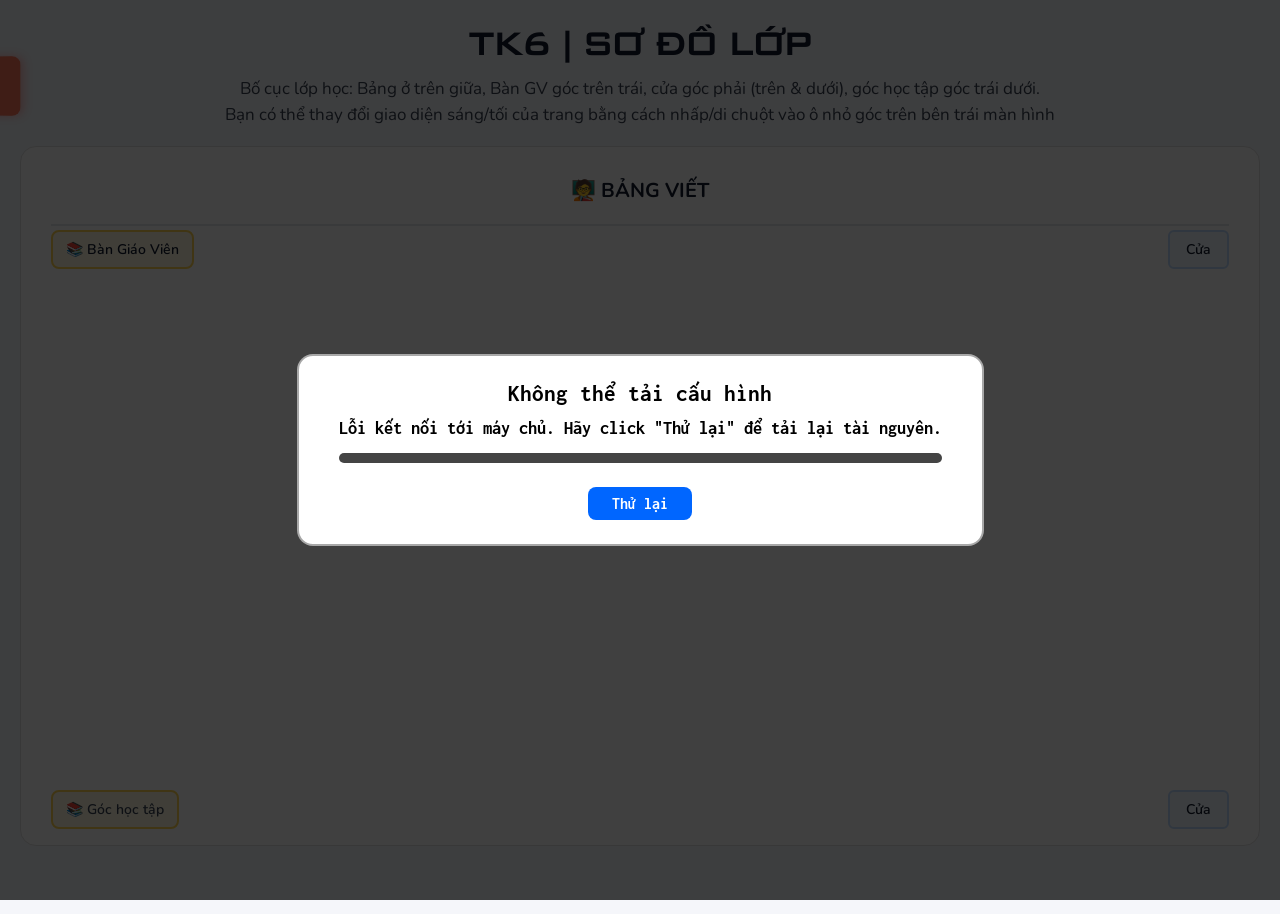
<file: index.html>
<!doctype html>
<html lang="vi"><head>
<meta charset="utf-8"/>
<link rel="icon" href="./favicon.ico" type="image/x-icon">
<meta name="viewport" content="width=device-width,initial-scale=1"/>
<meta name="theme-color" content="#90A4FD" />
<meta name="description" content="Sơ đồ lớp của TK6_CHT(Tin Khoá 6 - Chuyên Hà Tĩnh)">
<title>TK6 - Sơ đồ lớp</title>

<meta property="og:type" content="website" />
<meta property="og:url" content="https://chtoj.me/" />
<meta property="og:site_name" content="TK6 - Sơ đồ lớp" />
<meta property="og:locale" content="vi_VN" />
<meta property="og:title" content="Sơ đồ lớp - A PRODUCT OF TK6_MEMBERS" />
<meta property="og:description" content="Sơ đồ lớp của TK6_CHT(Tin Khoá 6 - Chuyên Hà Tĩnh)" />
<meta property="og:image" content="https://chtoj.me/logo.png" />
<meta property="og:image:secure_url" content="https://chtoj.me/logo.png" />
<meta property="og:image:width" content="1195" />
<meta property="og:image:height" content="622" />
<meta property="og:image:alt" content="Logo TK6 - Sơ đồ lớp" />

<meta name="twitter:card" content="summary_large_image" />
<meta name="twitter:title" content="Sơ đồ lớp - A PRODUCT OF TK6_MEMBERS" />
<meta name="twitter:description" content="Sơ đồ lớp của TK6_CHT(Tin Khoá 6 - Chuyên Hà Tĩnh)" />
<meta name="twitter:image" content="https://chtoj.me/logo.png" />

<link rel="stylesheet" href="./css/all.min.css">
<link id="style-of-pg" rel="stylesheet" href=""><style id="critical-hide">.wrap,.head-1,.viewerNotification{visibility:hidden}</style><script>!function(){var e=window._sdl={K:"~3~25f6~2eeab453cf5329e8434c39",L:"./main-js8ee2w-full-minhgg.light.min.css",D:"./main-js8ee2w-full-minhgg.dark.min.css"};e.t=localStorage.getItem(e.K)||"1",document.documentElement.style.background="0"===e.t?"#232728":"#f5f6fa";var o=document.getElementById("style-of-pg"),n="0"===e.t?e.D:e.L;o.onload=function(){o.onload=null,o.onerror=null,e.cssLoaded=!0,e.onCssLoaded&&e.onCssLoaded()},o.onerror=function(){o.onload=null,o.onerror=null,console.error("[SDL] Khong tai duoc CSS theme:",n),e.cssLoaded=!0,e.onCssLoaded&&e.onCssLoaded()},o.href=n,o.sheet&&!e.cssLoaded&&o.onload();var d=document.createElement("link");d.rel="preload",d.as="style",d.href="0"===e.t?e.L:e.D,document.head.appendChild(d)}();</script><script src="./gsap.min.js"></script></head><body><script src="./main-js8ee2w-full-minhgg.min.js"></script></body></html>
</file>
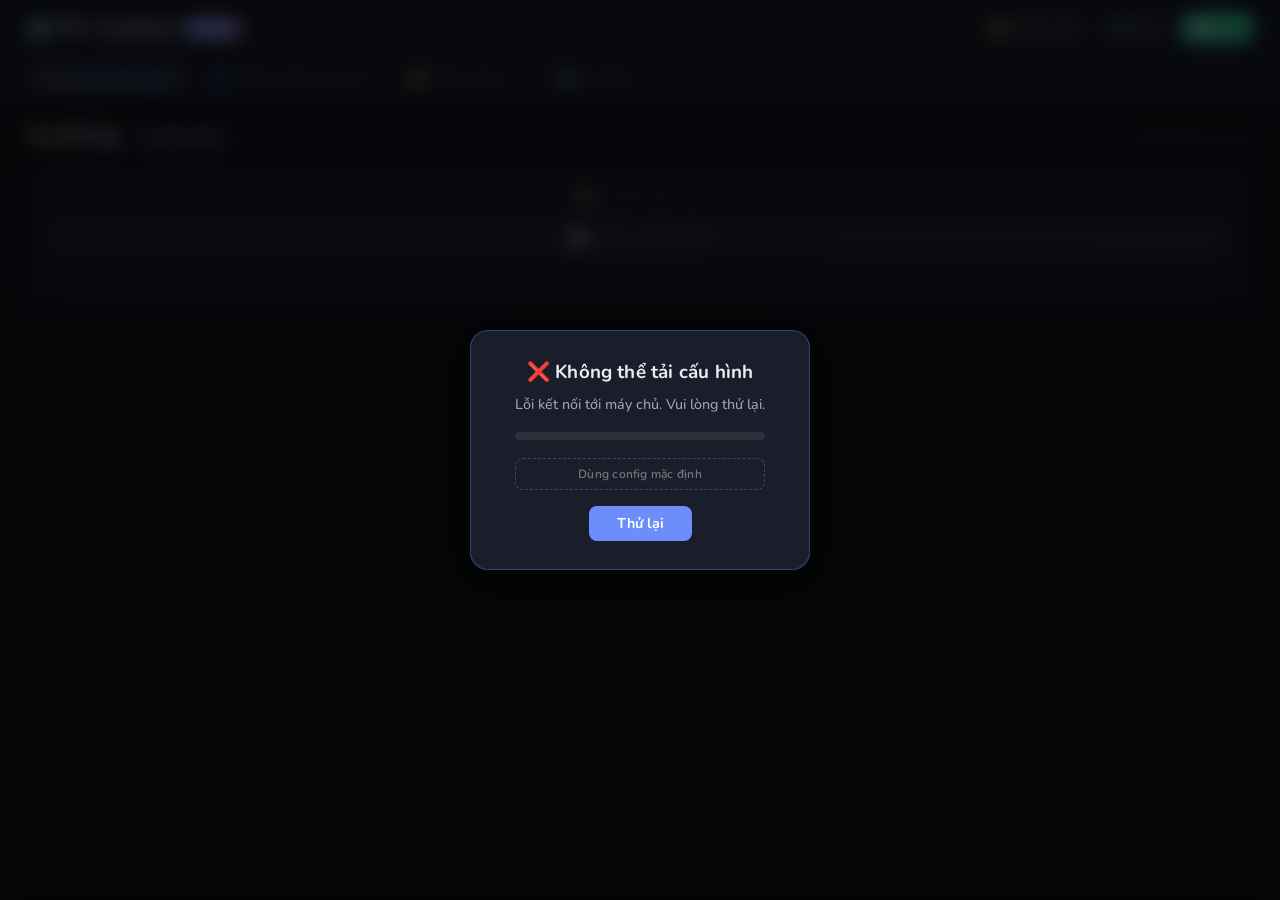
<file: editor.html>
<!doctype html>
<html lang="vi"><head>
<meta charset="utf-8"/>
<link rel="icon" href="./favicon.ico" type="image/x-icon">
<meta name="viewport" content="width=device-width,initial-scale=1"/>
<meta name="theme-color" content="#90A4FD" />
<meta name="description" content="Trình chỉnh sửa sơ đồ lớp | TK6_CHT(Tin Khoá 6 - Chuyên Hà Tĩnh)">
<title>TK6 - Sodolop Editor</title>

<meta property="og:type" content="website" />
<meta property="og:url" content="https://chtoj.me/" />
<meta property="og:site_name" content="TK6 - Sodolop Editor" />
<meta property="og:locale" content="vi_VN" />
<meta property="og:title" content="Sodolop Editor - A PRODUCT OF TK6_MEMBERS" />
<meta property="og:description" content="Chỉnh sửa sơ đồ lớp | TK6_CHT(Tin Khoá 6 - Chuyên Hà Tĩnh)" />
<meta property="og:image" content="https://chtoj.me/logo-editor.png" />
<meta property="og:image:secure_url" content="https://chtoj.me/logo-editor.png" />
<meta property="og:image:width" content="1195" />
<meta property="og:image:height" content="622" />
<meta property="og:image:alt" content="Logo TK6 - Sodolop Editor" />

<meta name="twitter:card" content="summary_large_image" />
<meta name="twitter:title" content="Sodolop Editor - A PRODUCT OF TK6_MEMBERS" />
<meta name="twitter:description" content="Chỉnh sửa sơ đồ lớp | TK6_CHT(Tin Khoá 6 - Chuyên Hà Tĩnh)" />
<meta name="twitter:image" content="https://chtoj.me/logo-editor.png" />
<link rel="preconnect" href="https://fonts.googleapis.com"><link rel="preconnect" href="https://fonts.gstatic.com" crossorigin><link href="https://fonts.googleapis.com/css2?family=Comfortaa:wght@400;500;600;700&family=Nunito:wght@400;500;600;700;800&family=JetBrains+Mono:wght@400;500;600&display=swap" rel="stylesheet"><style>:root{--bg:#0c0e14;--surface:#13161f;--surface2:#1a1e2a;--surface3:#222635;--border:#2a2f40;--border2:#353a50;--accent:#6c8dfa;--accent2:#a78bfa;--accent3:#38d9a9;--warn:#fbbf24;--danger:#f87171;--text:#e8ecf5;--text2:#9aa3bc;--text3:#5a6180;--radius:12px;--radius-sm:8px;--shadow:0 4px 24px rgba(0,0,0,.4);--font-display:"Comfortaa",sans-serif;--font-body:"Nunito",sans-serif;--font-mono:"JetBrains Mono",monospace}*,:after,:before{box-sizing:border-box;margin:0;padding:0}html{font-size:15px;scroll-behavior:smooth}body{font-family:var(--font-body);background:var(--bg);color:var(--text);min-height:100vh;overflow-x:hidden}::-webkit-scrollbar{width:6px;height:6px}::-webkit-scrollbar-track{background:var(--surface)}::-webkit-scrollbar-thumb{background:var(--border2);border-radius:3px}input,select,textarea{font-family:var(--font-body);font-size:.9rem}button{cursor:pointer;font-family:var(--font-body)}body:before{content:"";position:fixed;inset:0;background-image:linear-gradient(rgba(108,141,250,.03) 1px,transparent 0),linear-gradient(90deg,rgba(108,141,250,.03) 1px,transparent 0);background-size:40px 40px;pointer-events:none;z-index:0}#app{position:relative;z-index:1;display:flex;flex-direction:column;min-height:100vh}.topbar{gap:16px;padding:14px 28px;background:var(--surface);border-bottom:1px solid var(--border);position:sticky;top:0;z-index:100}.topbar,.topbar-logo{display:flex;align-items:center}.topbar-logo{font-family:var(--font-display);font-size:1.15rem;font-weight:800;letter-spacing:-.02em;gap:10px}.topbar-logo span.badge{background:linear-gradient(135deg,var(--accent),var(--accent2));color:#fff;font-size:.65rem;font-weight:700;padding:2px 8px;border-radius:999px;letter-spacing:.08em}.topbar-actions{display:flex;gap:8px;margin-left:auto;align-items:center}.btn{display:inline-flex;align-items:center;gap:6px;justify-content:center;padding:7px 16px;border-radius:var(--radius-sm);border:none;font-size:.85rem;font-weight:600;transition:all .15s ease;word-break:break-word;white-space:normal;text-align:center;min-width:0}.btn-primary{background:linear-gradient(135deg,var(--accent),var(--accent2));color:#fff}.btn-primary:hover{filter:brightness(1.12);transform:translateY(-1px)}.btn-ghost{background:0 0;color:var(--text2);border:1px solid var(--border2)}.btn-ghost:hover{background:var(--surface3);color:var(--text);border-color:var(--accent)}.btn-success{background:var(--accent3);color:#0c1a14;font-weight:700}.btn-success:hover{filter:brightness(1.1);transform:translateY(-1px)}.btn-warn{background:var(--warn);color:#1a1000;font-weight:700}.btn-warn:hover{filter:brightness(1.1)}.btn-danger{background:var(--danger);color:#1a0000;font-weight:700}.btn-danger:hover{filter:brightness(1.1)}.btn-sm{padding:5px 11px;font-size:.8rem}.btn-icon{padding:7px;aspect-ratio:1}.tabs{gap:4px;padding:8px 28px;background:var(--surface);border-bottom:1px solid var(--border)}.tab,.tabs{display:flex}.tab{font-family:var(--font-display);font-size:.82rem;font-weight:600;letter-spacing:.04em;padding:7px 18px;border-radius:var(--radius-sm);border:none;background:0 0;color:var(--text3);transition:all .15s;align-items:center;gap:7px}.tab:hover{color:var(--text2);background:var(--surface2)}.tab.active{color:var(--accent);background:var(--surface3)}.tab .tab-dot{width:6px;height:6px;border-radius:50%;background:currentColor;opacity:.6}.panels{flex:1;padding:24px 28px;overflow-x:hidden}.panel{display:none;min-width:0}.panel.active{display:block}.sec-head{display:flex;align-items:center;gap:12px;margin-bottom:20px;flex-wrap:wrap}.sec-title{font-family:var(--font-display);font-size:1.3rem;font-weight:700;letter-spacing:-.02em}.sec-badge{font-size:.7rem;font-weight:700;letter-spacing:.1em;padding:3px 10px;border-radius:999px;background:var(--surface3);color:var(--text3);text-transform:uppercase}.sec-divider{flex:1;height:1px;background:var(--border)}.seat-controls{display:flex;gap:10px;margin-bottom:20px;align-items:center;flex-wrap:wrap}.seat-info{color:var(--text2);font-size:.82rem}.classroom-wrapper{background:var(--surface);border:1px solid var(--border);border-radius:var(--radius);padding:20px;overflow:auto}.classroom-label{font-family:var(--font-display);font-size:.7rem;letter-spacing:.15em;text-transform:uppercase;margin-bottom:16px}.classroom-label,.teacher-area{text-align:center;color:var(--text3)}.teacher-area{background:linear-gradient(135deg,rgba(108,141,250,.08),rgba(167,139,250,.08));border:1px dashed var(--border2);border-radius:var(--radius-sm);padding:10px;margin-bottom:24px;font-size:.8rem;letter-spacing:.05em}.classroom-grid{display:grid;grid-template-columns:1fr 1fr;gap:20px}.block{background:var(--surface2);border:1px solid var(--border);border-radius:var(--radius);padding:14px}.block-label{font-size:.68rem;font-weight:700;letter-spacing:.12em;color:var(--text3);text-transform:uppercase;margin-bottom:12px;text-align:center}.table-group{display:flex;flex-direction:column;gap:10px}.table-row{gap:8px}.seat,.table-row{display:flex;justify-content:center}.seat{width:82px;background:var(--surface3);border:1.5px solid var(--border2);border-radius:var(--radius-sm);padding:7px 5px;cursor:grab;transition:all .15s;text-align:center;position:relative;user-select:none;min-height:68px;flex-direction:column;align-items:center;gap:3px}.seat:hover{border-color:var(--accent);box-shadow:0 0 0 2px rgba(108,141,250,.2);transform:translateY(-1px)}.seat.dragging{opacity:.3;border-color:var(--accent2);cursor:grabbing}.seat.drag-over{border-color:var(--accent3);box-shadow:0 0 0 3px rgba(56,217,169,.3);background:rgba(56,217,169,.05)}.seat.empty{border-style:dashed;opacity:.35}.seat-num{font-size:.6rem;font-weight:700;letter-spacing:.08em;position:absolute;top:4px;left:6px;color:var(--text3)}.seat-avt{width:28px;height:28px;border-radius:50%;object-fit:cover;background:var(--surface);border:2px solid var(--border2);display:flex;align-items:center;justify-content:center;font-size:.75rem;font-weight:700;overflow:hidden}.seat-avt img{width:100%;height:100%;object-fit:cover}.seat-name{font-size:.62rem;font-weight:600;line-height:1.3;color:var(--text);max-width:72px;word-break:break-word;text-align:center}.seat-role-dot{width:7px;height:7px;border-radius:50%;display:inline-block;margin-top:1px;flex-shrink:0}.student-grid{display:grid;grid-template-columns:repeat(auto-fill,minmax(min(320px,100%),1fr));gap:14px}.student-card{background:var(--surface);border:1px solid var(--border);border-radius:var(--radius);padding:14px 16px 16px;transition:border-color .15s;position:relative;min-width:0;width:100%;box-sizing:border-box;overflow:hidden}.student-card:hover{border-color:var(--border2)}.student-card-head{gap:12px;margin-bottom:14px;padding-left:26px;min-width:0}.student-card-avt,.student-card-head{display:flex;align-items:center;overflow:hidden}.student-card-avt{width:44px;height:44px;border-radius:50%;background:var(--surface2);border:2px solid var(--border2);justify-content:center;font-size:1rem;font-weight:700;flex-shrink:0}.student-card-avt img{width:100%;height:100%;object-fit:cover}.student-card-info{flex:1;min-width:0}.student-card-info .name-raw{font-size:.82rem;font-weight:600;color:var(--text2);margin-bottom:3px;overflow:hidden;text-overflow:ellipsis;white-space:nowrap}.student-card-info .role-chip{font-size:.68rem;padding:2px 8px;border-radius:999px;font-weight:600;display:inline-block}.student-card-del{position:absolute;top:12px;right:12px;width:26px;height:26px;border-radius:50%;background:0 0;border:1px solid var(--border);color:var(--text3);font-size:.75rem;display:flex;align-items:center;justify-content:center;transition:all .15s}.student-card-del:hover{background:rgba(248,113,113,.15);border-color:var(--danger);color:var(--danger)}.field-group{flex-direction:column}.field-group,.field-row{display:flex;gap:8px;width:100%;min-width:0}.field-row{align-items:center;box-sizing:border-box}.field-label{font-size:.72rem;font-weight:600;letter-spacing:.05em;color:var(--text3);width:56px;min-width:56px;max-width:56px;flex-shrink:0}.field-input{flex:1;min-width:0;max-width:100%;background:var(--surface2);border:1px solid var(--border);border-radius:6px;padding:5px 10px;color:var(--text);font-size:.82rem;transition:border-color .15s;box-sizing:border-box;overflow:hidden;text-overflow:ellipsis}.field-input:focus{outline:0;border-color:var(--accent);background:var(--surface3)}.field-input.mono{font-family:var(--font-mono);font-size:.78rem}select.field-input{appearance:none;background-image:url("data:image/svg+xml;charset=utf-8,%3Csvg%20xmlns%3D%22http%3A%2F%2Fwww.w3.org%2F2000%2Fsvg%22%20width%3D%2212%22%20height%3D%2212%22%20fill%3D%22none%22%20stroke%3D%22%235a6180%22%20stroke-width%3D%222%22%20viewBox%3D%220%200%2024%2024%22%3E%3Cpath%20d%3D%22m6%209%206%206%206-6%22%2F%3E%3C%2Fsvg%3E");background-repeat:no-repeat;background-position:right 8px center;padding-right:28px}.social-grid{display:grid;grid-template-columns:1fr 1fr;gap:6px;margin-top:4px;min-width:0;width:100%}.social-item{display:flex;align-items:center;gap:6px;min-width:0}.social-icon{min-width:18px;text-align:center}.collapse-toggle,.social-icon{font-size:.72rem;color:var(--text3)}.collapse-toggle{width:100%;background:0 0;border:none;font-weight:600;text-align:left;padding:6px 0 0;display:flex;align-items:center;gap:6px;cursor:pointer;transition:color .15s}.collapse-toggle:hover{color:var(--accent)}.collapse-content{overflow:hidden;max-height:0;transition:max-height .25s ease}.collapse-content.open{max-height:300px}.color-list{flex-direction:column;gap:10px}.color-card,.color-list{display:flex;min-width:0;overflow:hidden}.color-card{background:var(--surface);border:1px solid var(--border);border-radius:var(--radius);padding:14px 18px;align-items:center;gap:16px;transition:border-color .15s}.color-card:hover{border-color:var(--border2)}.color-swatch{width:36px;height:36px;border-radius:var(--radius-sm);flex-shrink:0;border:2px solid hsla(0,0%,100%,.1);cursor:pointer;position:relative;overflow:hidden}.color-swatch input[type=color]{position:absolute;inset:-4px;opacity:0;cursor:pointer;width:150%;height:150%}.color-id{font-size:.8rem;font-weight:600;color:var(--text2);min-width:48px}.color-hex,.color-id{font-family:var(--font-mono)}.color-hex{font-size:.78rem;background:var(--surface2);border:1px solid var(--border);border-radius:6px;padding:4px 8px;color:var(--text);width:90px;transition:border-color .15s}.color-hex:focus{outline:0;border-color:var(--accent)}.color-role-input{flex:1;background:var(--surface2);border:1px solid var(--border);border-radius:6px;padding:4px 10px;color:var(--text);font-size:.84rem}.color-role-input:focus{outline:0;border-color:var(--accent)}.color-priority-badge{font-size:.65rem;font-weight:700;letter-spacing:.1em;padding:2px 8px;border-radius:999px;text-transform:uppercase;background:var(--surface3);color:var(--text3)}.color-up-down{display:flex;flex-direction:column;gap:3px}.arrow-btn{width:20px;height:20px;border-radius:4px;border:1px solid var(--border);background:var(--surface2);color:var(--text3);font-size:.7rem;display:flex;align-items:center;justify-content:center;transition:all .1s}.arrow-btn:hover{border-color:var(--accent);color:var(--accent)}.settings-grid{display:grid;grid-template-columns:repeat(auto-fill,minmax(380px,1fr));gap:20px}.settings-card{background:var(--surface);border:1px solid var(--border);border-radius:var(--radius);padding:20px}.settings-card-title{font-family:var(--font-display);font-size:1rem;font-weight:700;margin-bottom:16px;display:flex;align-items:center;gap:8px}.settings-card-title .icon{font-size:1.1rem}.setting-row{display:flex;align-items:center;gap:10px;margin-bottom:10px}.setting-label{font-size:.8rem;font-weight:600;color:var(--text2);min-width:150px;flex-shrink:0}.setting-input{flex:1;background:var(--surface2);border:1px solid var(--border);border-radius:6px;padding:6px 10px;color:var(--text);font-size:.84rem;transition:border-color .15s}.setting-input:focus{outline:0;border-color:var(--accent)}.setting-input.mono{font-family:var(--font-mono);font-size:.78rem}.toggle-wrap{display:flex;align-items:center;gap:10px}.toggle{width:40px;height:22px;background:var(--surface3);border-radius:999px;position:relative;cursor:pointer;border:1px solid var(--border2);transition:background .2s}.toggle.on{background:var(--accent)}.toggle:after{content:"";position:absolute;width:16px;height:16px;background:#fff;border-radius:50%;top:2px;left:2px;transition:transform .2s}.toggle.on:after{transform:translateX(18px)}.table-grid-editor{display:grid;grid-template-columns:repeat(4,1fr);gap:10px;margin-top:6px}.block-col{display:flex;flex-direction:column;gap:6px}.block-col-label{font-size:.7rem;font-weight:700;color:var(--accent);text-align:center;letter-spacing:.08em}.table-size-input{width:100%;background:var(--surface2);border:1px solid var(--border);border-radius:6px;padding:5px 8px;color:var(--text);font-size:.84rem;text-align:center}.table-size-input:focus{outline:0;border-color:var(--accent)}.sounds-table{width:100%;border-collapse:collapse}.sounds-table td{padding:6px 4px;border-bottom:1px solid var(--border)}.sounds-table td:first-child{color:var(--text3);font-family:var(--font-mono);font-size:.75rem;width:100px}.sound-input{width:100%;background:var(--surface2);border:1px solid var(--border);border-radius:6px;padding:5px 8px;color:var(--text);font-size:.78rem;font-family:var(--font-mono)}.sound-input:focus{outline:0;border-color:var(--accent)}.wear-table{width:100%;border-collapse:collapse}.wear-table th{text-align:left;font-size:.7rem;font-weight:700;color:var(--text3);letter-spacing:.08em}.wear-table td,.wear-table th{padding:6px 8px;border-bottom:1px solid var(--border)}.wear-table td:first-child{font-family:var(--font-mono);font-size:.8rem;color:var(--text2)}.wear-num{width:60px;background:var(--surface2);border:1px solid var(--border);border-radius:6px;padding:4px 8px;color:var(--text);font-size:.82rem;text-align:center}.wear-num:focus{outline:0;border-color:var(--accent)}.overlay{position:fixed;inset:0;background:rgba(0,0,0,.7);backdrop-filter:blur(4px);z-index:999;display:none;align-items:center;justify-content:center}.overlay.show{display:flex}.modal{background:var(--surface);border:1px solid var(--border2);border-radius:16px;padding:28px;max-width:480px;width:90%;box-shadow:var(--shadow);animation:modalIn .2s ease}@keyframes modalIn{0%{transform:scale(.95);opacity:0}to{transform:scale(1);opacity:1}}.modal-title{font-family:var(--font-display);font-size:1.1rem;font-weight:700;margin-bottom:8px}.modal-desc{color:var(--text2);font-size:.85rem;line-height:1.6;margin-bottom:20px}.modal-actions{display:flex;gap:10px;justify-content:flex-end;flex-wrap:wrap}.drop-zone{position:relative;border:2px dashed var(--border2);border-radius:var(--radius);padding:32px;text-align:center;cursor:pointer;transition:all .15s;background:var(--surface2);margin-bottom:16px}.drop-zone.hovering,.drop-zone:hover{border-color:var(--accent);background:rgba(108,141,250,.05)}.drop-zone-icon{font-size:2rem;margin-bottom:8px;opacity:.5}.drop-zone-text{color:var(--text2);font-size:.85rem}.drop-zone-sub{color:var(--text3);font-size:.75rem;margin-top:4px}#toast-container{position:fixed;bottom:24px;right:24px;display:flex;flex-direction:column;gap:8px;z-index:9999}.toast{background:var(--surface);border:1px solid var(--border2);border-radius:var(--radius-sm);padding:10px 16px;font-size:.83rem;font-weight:600;color:var(--text);box-shadow:var(--shadow);animation:toastIn .2s ease;display:flex;align-items:center;gap:8px}.toast.success{border-left:3px solid var(--accent3)}.toast.error{border-left:3px solid var(--danger)}.toast.info{border-left:3px solid var(--accent)}@keyframes toastIn{0%{transform:translateX(20px);opacity:0}to{transform:translateX(0);opacity:1}}@keyframes toastOut{0%{opacity:1}to{opacity:0;transform:translateX(20px)}}.search-bar{display:flex;align-items:center;gap:10px;margin-bottom:18px}.search-input{flex:1;max-width:320px;background:var(--surface);border:1px solid var(--border2);border-radius:var(--radius-sm);padding:8px 14px;color:var(--text);font-size:.85rem}.search-input:focus{outline:0;border-color:var(--accent)}.filter-tag{padding:5px 12px;border-radius:999px;font-size:.75rem;font-weight:600;cursor:pointer;border:1px solid var(--border2);background:0 0;color:var(--text3);transition:all .15s}.filter-tag.active{border-color:var(--accent);color:var(--accent);background:rgba(108,141,250,.1)}.student-count{font-size:.78rem;color:var(--text3);margin-left:auto}.add-student-card{background:0 0;border:2px dashed var(--border2);border-radius:var(--radius);padding:16px;display:flex;align-items:center;justify-content:center;gap:8px;color:var(--text3);font-size:.85rem;font-weight:600;cursor:pointer;transition:all .15s;min-height:120px}.add-student-card:hover{border-color:var(--accent);color:var(--accent);background:rgba(108,141,250,.04)}@media(max-width:600px){.topbar{padding:8px 12px;gap:8px;flex-wrap:wrap}.topbar-logo{font-size:1rem;gap:7px}.topbar-logo span.badge{font-size:.58rem;padding:1px 6px}.topbar-actions{gap:5px;margin-left:auto;flex-wrap:wrap;justify-content:flex-end}.topbar-actions .btn-sm{padding:5px 9px;font-size:.75rem;gap:4px;white-space:normal;word-break:break-word;text-align:center;min-width:0;flex-shrink:1}.topbar-actions .btn-sm .btn-label{display:none}.panels{padding:12px}}.tabs{overflow-x:auto;overflow-y:hidden;-webkit-overflow-scrolling:touch;flex-wrap:nowrap;scrollbar-width:none}.tabs::-webkit-scrollbar{display:none}@media(max-width:600px){.tabs{padding:6px 10px;gap:2px}.tab{padding:6px 12px;font-size:.75rem;white-space:nowrap;flex-shrink:0}}.search-bar{flex-wrap:wrap}@media(max-width:600px){.search-bar{gap:6px;margin-bottom:12px}.search-input{max-width:100%;width:100%;flex:none}.filter-tags-row{display:flex;flex-wrap:wrap;gap:5px;width:100%}.student-count{margin-left:0;width:100%;text-align:right}.bulk-toolbar{gap:6px;padding:7px 10px}.bulk-toolbar .btn-sm{font-size:.75rem;padding:4px 8px}}@media(max-width:640px){.color-card{display:grid;grid-template-columns:22px 24px 36px auto 1fr auto;grid-template-rows:auto auto;row-gap:8px;column-gap:8px;padding:10px 12px;align-items:center}.color-card>.color-card-check,.color-card>div[style*="width:22px"]{grid-column:1;grid-row:1}.color-card>.color-up-down{grid-column:2;grid-row:1/span 2;align-self:center}.color-card>.color-swatch{grid-column:3;grid-row:1}.color-card>.color-id{grid-column:4;grid-row:1}.color-card>.color-hex{grid-column:5;grid-row:1;width:100%;min-width:0}.color-card>.btn-icon,.color-card>div[style*="width:28px"]{grid-column:6;grid-row:1}.color-card>.color-role-input{grid-column:3/6;grid-row:2;width:100%;min-width:0;order:unset}.color-card>.color-priority-badge{grid-column:6;grid-row:2;font-size:.58rem;padding:2px 5px;white-space:nowrap;order:unset;margin-left:0}.settings-grid{grid-template-columns:1fr}.setting-row{flex-wrap:wrap;gap:6px}.setting-label{min-width:0;width:100%}.table-grid-editor{grid-template-columns:repeat(2,1fr)}}@media(max-width:700px){.classroom-grid{grid-template-columns:1fr}.seat{width:68px;min-height:60px}.seat-name{font-size:.56rem}}@media(max-width:640px){.student-grid{grid-template-columns:1fr}.student-card{padding:12px}.social-grid{grid-template-columns:1fr}}@media(max-width:600px){.panels{padding:10px}.sec-head{flex-wrap:wrap;gap:8px}.sec-title{font-size:1.1rem}.modal{padding:20px 16px}}.export-wrap{background:var(--surface);border:1px solid var(--border);border-radius:var(--radius);padding:20px;margin-top:16px}.export-code{font-family:var(--font-mono);font-size:.78rem;line-height:1.6;color:var(--accent);background:var(--surface2);border-radius:var(--radius-sm);padding:16px;max-height:400px;overflow-y:auto;white-space:pre}.unsaved-dot{width:7px;height:7px;border-radius:50%;background:var(--warn);display:inline-block;margin-left:4px}[data-lt-dynamic]{transition:color .25s,background-color .25s,border-color .25s}#loadingDialog{position:fixed;inset:0;background:rgba(0,0,0,.62);backdrop-filter:blur(10px);display:flex;align-items:center;justify-content:center;z-index:999999;opacity:0;pointer-events:none;transition:opacity .4s ease}#loadingDialog.active{opacity:1;pointer-events:all}#loadingDialog .ldlg-box{background:#1a1e2a;padding:28px 44px;border:1.5px solid rgba(108,141,250,.35);border-radius:18px;box-shadow:0 8px 40px rgba(0,0,0,.5);text-align:center;color:#e8ecf5;font-family:Nunito,sans-serif;font-weight:600;min-width:300px;max-width:90vw}#loadingDialog .ldlg-title{font-size:1.25rem;font-weight:700;margin-bottom:10px;letter-spacing:.01em}#loadingDialog .ldlg-sub{font-size:.95rem;font-weight:500;color:#9aa3bc;margin-bottom:18px;min-height:1.4em}#loadingDialog .ldlg-progress{width:100%;height:8px;background:hsla(0,0%,100%,.08);border-radius:999px;overflow:hidden;margin-bottom:10px}#loadingDialog .ldlg-bar{height:100%;width:0;background:linear-gradient(90deg,var(--accent),var(--accent2));border-radius:999px;transition:width .22s ease-out}@keyframes ldlg-indeterminate{0%{transform:translateX(-150%)}to{transform:translateX(260%)}}#loadingDialog .ldlg-bar.indeterminate{width:42%!important;transition:none!important;animation:ldlg-indeterminate 1.4s cubic-bezier(.4,0,.6,1) infinite}#loadingDialog .ldlg-percent{font-size:.82rem;color:#5a6180;font-weight:600}.ldlg-retry-btn{display:inline-block;margin-top:16px;padding:8px 28px;border:none;border-radius:8px;background:var(--accent);color:#fff;font-size:.95rem;cursor:pointer;font-weight:700;font-family:var(--font-body);transition:filter .15s}.ldlg-retry-btn:hover{filter:brightness(1.15)}.ldlg-default-btn{display:block;width:100%;margin-top:18px;padding:7px 0;border:1.5px dashed hsla(0,0%,100%,.18);border-radius:8px;background:0 0;color:hsla(0,0%,100%,.4);font-size:.8rem;cursor:pointer;font-weight:600;font-family:var(--font-body);transition:all .2s;letter-spacing:.02em}.ldlg-default-btn:hover{border-color:hsla(0,0%,100%,.55);color:hsla(0,0%,100%,.75);background:hsla(0,0%,100%,.05)}.bulk-toolbar{display:flex;align-items:center;gap:10px;flex-wrap:wrap;background:var(--surface);border:1px solid var(--border2);border-radius:var(--radius-sm);padding:8px 14px;margin-bottom:14px}.bulk-check-label{display:flex;align-items:center;gap:7px;font-size:.82rem;font-weight:600;color:var(--text2);cursor:pointer;user-select:none}.bulk-check-label input[type=checkbox]{width:15px;height:15px;accent-color:var(--accent);cursor:pointer}.bulk-selected-count{font-size:.78rem;font-weight:700;color:var(--accent);background:rgba(108,141,250,.12);border-radius:999px;padding:2px 10px}.card-checkbox-wrap{position:absolute;top:12px;left:12px;width:18px;height:18px}.card-checkbox-wrap input[type=checkbox]{width:15px;height:15px;accent-color:var(--accent);cursor:pointer}.student-card.selected{border-color:var(--accent);background:rgba(108,141,250,.06)}.color-card-check input[type=checkbox]{width:15px;height:15px;accent-color:var(--accent);cursor:pointer}.color-card.selected{border-color:var(--accent);background:rgba(108,141,250,.05)}#bulk-role-select{background:var(--surface2);border:1px solid var(--border2);border-radius:var(--radius-sm);padding:6px 10px;color:var(--text);font-size:.9rem;min-width:160px}</style></head><body><div id="app"><div class="topbar"><div class="topbar-logo"><span>🗺️ TK6 · Sodolop</span><span class="badge">EDITOR</span></div><div class="topbar-actions"><button class="btn btn-ghost btn-sm" id="btn-import">📂<span class="btn-label">Nhập config</span></button><button class="btn btn-ghost btn-sm" id="btn-reset">🗑️<span class="btn-label">Reset</span></button><button class="btn btn-success btn-sm" id="btn-export">💾<span class="btn-label">Xuất</span></button></div></div><div class="tabs"><button class="tab active" data-tab="seat"><span>🪑</span>Sơ đồ chỗ ngồi</button><button class="tab" data-tab="students"><span>👤</span>Danh sách học sinh</button><button class="tab" data-tab="colors"><span>🎨</span>Màu chức vụ</button><button class="tab" data-tab="settings"><span>⚙️</span>Cài đặt</button></div><div class="panels"><div class="panel active" id="panel-seat"><div class="sec-head"><span class="sec-title">Sơ đồ lớp</span><span class="sec-badge" id="seat-count-badge">36 học sinh</span><div class="sec-divider"></div><span style="font-size:.75rem;color:var(--text3)">Kéo thả để đổi vị trí ngồi</span></div><div class="classroom-wrapper"><div class="classroom-label">🏫 SƠ ĐỒ LỚP TK6</div><div class="teacher-area">📋 BẢNG &nbsp;/&nbsp; GIÁO VIÊN</div><div class="classroom-grid" id="classroom-grid"></div></div></div><div class="panel" id="panel-students"><div class="sec-head"><span class="sec-title">Danh sách học sinh</span><div class="sec-divider"></div></div><div class="search-bar"><input type="text" class="search-input" id="student-search" placeholder="🔍 Tìm theo tên, ID, chức vụ..."><span class="student-count" id="student-count-text"></span><div class="filter-tags-row" id="filter-tags-row"></div></div><div class="bulk-toolbar" id="student-bulk-toolbar"><label class="bulk-check-label"><input type="checkbox" id="student-select-all" onchange="toggleSelectAllStudents(this.checked)"><span>Chọn tất cả</span></label><span class="bulk-selected-count" id="student-selected-count">0 đã chọn</span><div style="flex:1"></div><button class="btn btn-ghost btn-sm" onclick="bulkChangeStudentRole()" id="btn-bulk-role" disabled="disabled">🎨 Đổi chức vụ</button><button class="btn btn-danger btn-sm" onclick="bulkDeleteStudents()" id="btn-bulk-del" disabled="disabled">🗑️ Xoá đã chọn</button></div><div class="student-grid" id="student-grid"></div></div><div class="panel" id="panel-colors"><div class="sec-head"><span class="sec-title">Màu & Chức vụ</span><span class="sec-badge">Ưu tiên cao → thấp</span><div class="sec-divider"></div><button class="btn btn-ghost btn-sm" id="btn-add-color">+ Thêm chức vụ</button></div><p style="font-size:.8rem;color:var(--text3);margin-bottom:12px">Thứ tự trong danh sách = độ ưu tiên màu tên. Kéo ↑↓ để đổi thứ tự.</p><div class="bulk-toolbar" id="color-bulk-toolbar"><label class="bulk-check-label"><input type="checkbox" id="color-select-all" onchange="toggleSelectAllColors(this.checked)"><span>Chọn tất cả (trừ LT)</span></label><span class="bulk-selected-count" id="color-selected-count">0 đã chọn</span><div style="flex:1"></div><button class="btn btn-danger btn-sm" onclick="bulkDeleteColors()" id="btn-bulk-color-del" disabled="disabled">🗑️ Xoá đã chọn</button></div><div class="color-list" id="color-list"></div></div><div class="panel" id="panel-settings"><div class="sec-head"><span class="sec-title">Cài đặt nâng cao</span><div class="sec-divider"></div></div><div class="settings-grid"><div class="settings-card"><div class="settings-card-title"><span class="icon">🌈</span>Hiệu ứng màu LT động</div><div class="setting-row"><span class="setting-label">Bật hiệu ứng</span><div class="toggle-wrap"><div class="toggle" id="lt-toggle" onclick="toggleLT()"></div><span style="font-size:.8rem;color:var(--text2)" id="lt-toggle-text">Đang tắt</span></div></div><div id="lt-config-fields"><div class="setting-row"><span class="setting-label">Tốc độ màu (ms/°)</span><input type="number" class="setting-input" id="lt-hueSpeed" min="1" step="1" onkeydown="blockNonPosInt(event)" oninput="clampLTInput(this,1,1e4),saveLTConfig()"></div><div class="setting-row"><span class="setting-label">Bão hòa (%)</span><input type="number" class="setting-input" id="lt-saturation" min="0" max="100" step="1" onkeydown="blockNegAndE(event)" oninput="clampLTInput(this,0,100),saveLTConfig()"></div><div class="setting-row"><span class="setting-label">Độ sáng cơ bản (%)</span><input type="number" class="setting-input" id="lt-baseLightness" min="0" max="100" step="1" onkeydown="blockNegAndE(event)" oninput="clampLTInput(this,0,100),saveLTConfig()"></div><div class="setting-row"><span class="setting-label">Biên độ sáng (±)</span><input type="number" class="setting-input" id="lt-lightnessSwing" min="0" max="50" step="1" onkeydown="blockNegAndE(event)" oninput="clampLTInput(this,0,50),saveLTConfig()"></div><div class="setting-row"><span class="setting-label">Cập nhật (ms)</span><input type="number" class="setting-input" id="lt-updateInterval" min="1" step="1" onkeydown="blockNonPosInt(event)" oninput="clampLTInput(this,1,5e3),saveLTConfig()"></div><div class="setting-row"><span class="setting-label">Chế độ Gradient</span><div class="toggle-wrap"><div class="toggle" id="lt-gradient-toggle" onclick="toggleLTGradient()"></div></div></div><div class="setting-row"><span class="setting-label">Góc gradient (°)</span><input type="number" class="setting-input" id="lt-gradientAngle" min="0" max="360" step="1" onkeydown="blockNegAndE(event)" oninput="clampLTInput(this,0,360),saveLTConfig()"></div></div></div><div class="settings-card"><div class="settings-card-title"><span class="icon">🔑</span>Cài đặt chung</div><div class="setting-row"><span class="setting-label">Mật khẩu vào</span><input type="text" class="setting-input mono" id="setting-keyword" oninput="saveSettings()" placeholder="notforu" maxlength="8"></div><br><div class="settings-card-title" style="margin-bottom:12px"><span class="icon">📐</span>Số ghế theo bàn</div><p style="font-size:.75rem;color:var(--text3);margin-bottom:10px">Khối 1–4 × Bàn 1–3</p><div class="table-grid-editor" id="table-grid-editor"></div></div><div class="settings-card"><div class="settings-card-title"><span class="icon">🔊</span>Âm thanh</div><table class="sounds-table" id="sounds-table"></table></div><div class="settings-card"><div class="settings-card-title"><span class="icon">👒</span>SVG Avatar Wear</div><table class="wear-table"><thead><tr><th>Loại</th><th>Bắt đầu</th><th>Tối đa</th></tr></thead><tbody id="wear-table-body"></tbody></table></div></div></div></div></div><div id="loadingDialog"><div class="ldlg-box"><div class="ldlg-title" id="ldlg-title">⏳ Đang kết nối...</div><div class="ldlg-sub" id="ldlg-sub">Đang tải cấu hình lớp học...</div><div class="ldlg-progress"><div class="ldlg-bar indeterminate" id="ldlg-bar"></div></div><div class="ldlg-percent" id="ldlg-percent"></div><button id="ldlg-default-btn" class="ldlg-default-btn" onclick="useDefaultConfig()">Dùng config mặc định</button></div></div><div class="overlay" id="overlay-import"><div class="modal"><div class="modal-title">📂 Nhập file config.txt</div><div class="modal-desc">Chọn file<code>config.txt</code>từ dự án của bạn để tải dữ liệu vào editor.</div><div class="drop-zone" id="drop-zone"><div class="drop-zone-icon">📄</div><div class="drop-zone-text">Kéo thả file config.txt vào đây</div><div class="drop-zone-sub">hoặc click để chọn file</div><input type="file" id="file-input" accept=".txt" style="position:absolute;inset:0;opacity:0;cursor:pointer"></div><div class="modal-actions"><button class="btn btn-ghost" onclick="closeImportModal()">Huỷ</button></div></div></div><div class="overlay" id="overlay-override"><div class="modal"><div class="modal-title">⚠️ Ghi đè dữ liệu?</div><div class="modal-desc" id="override-desc">Đã có dữ liệu đang chỉnh sửa được lưu trong trình duyệt. Bạn muốn làm gì?</div><div class="modal-actions"><button class="btn btn-warn" onclick='overrideChoice("keep")'>Giữ dữ liệu cũ</button><button class="btn btn-danger" onclick='overrideChoice("override")'>Ghi đè bằng file mới</button></div></div></div><div class="overlay" id="overlay-restore"><div class="modal"><div class="modal-title">💾 Khôi phục phiên làm việc</div><div class="modal-desc">Phát hiện dữ liệu chỉnh sửa chưa lưu từ lần trước. Bạn có muốn tiếp tục không?</div><div class="modal-actions"><button class="btn btn-ghost" onclick='restoreChoice("no")'>Bỏ qua, dùng mặc định</button><button class="btn btn-primary" onclick='restoreChoice("yes")'>✅ Tiếp tục chỉnh sửa</button></div></div></div><div class="overlay" id="overlay-confirm"><div class="modal"><div class="modal-title" id="confirm-title">Xác nhận</div><div class="modal-desc" id="confirm-desc"></div><div class="modal-actions"><button class="btn btn-ghost" id="confirm-cancel-btn">Huỷ</button><button class="btn btn-danger" id="confirm-ok-btn">Xác nhận</button></div></div></div><div id="toast-container"></div><script>let state={students:[],groupColors:[],ltDynamicEnable:!1,ltDynamicConfig:{},svgWear:{},containFolder:"avt_svg",tableGrandual:{},keyword:"notforu",sounds:{}},pendingImportData=null,currentFilter="all",searchQuery="",selectedStudents=new Set,selectedColors=new Set;const MAX_STUDENTS=120,MAX_COLORS=50;function normalizeVi(e){return e?e.normalize("NFD").replace(/[\u0300-\u036f]/g,"").replace(/đ/g,"d").replace(/Đ/g,"D").toLowerCase():""}const DEFAULT_STATE={students:[{id:"s01",name:"<b>01.</b> Học sinh mẫu",roleColor:"TV",role:"Thành viên",gender:"male",zalo:"",ig:"",mess:"",fb:"",tt:"",locket:"",other:"",avtphoto:""}],groupColors:[{id:"LT",color:"#fc5b5d",role:"<b>Lớp trưởng</b>"},{id:"CT",color:"#fcd272",role:"Đoàn <i>chủ tịch</i>"},{id:"DT",color:"#ff771c",role:"Đội tuyển"},{id:"BT",color:"#d887ff",role:"Bí thư"},{id:"HOC",color:"#6fb6fc",role:"Lớp phó, học vụ"},{id:"TT",color:"#32fae6",role:"Tổ trưởng"},{id:"TV",color:"#F5F7FA",role:"Thành viên"},{id:"NONE",color:"#B0BEC5",role:"Không rõ"}],ltDynamicEnable:!0,ltDynamicConfig:{hueSpeed:25,saturation:85,baseLightness:68,lightnessSwing:10,updateInterval:80,gradientMode:!1,gradientAngle:135},svgWear:{backpack:{start:1,max:7},headwear:{start:1,max:8},footwear:{start:1,max:5},bottomwear:{start:1,max:8},topwear:{start:1,max:7},accessory:{start:1,max:3}},containFolder:"avt_svg",tableGrandual:{1:{1:3,2:3,3:3},2:{1:3,2:3,3:3},3:{1:3,2:3,3:3},4:{1:3,2:3,3:3}},keyword:"notforu",sounds:{stdin:"./sfx/stdin.wav",successKW:"./sfx/kwok.wav",printCh:"./sfx/print.wav",openD1:"./sfx/openExistCard.wav",closeD1:"./sfx/closeCard.wav",minimizeD1:"./sfx/minimizeCard.wav"}};function toast(e,t="info"){const n=document.getElementById("toast-container"),o=document.createElement("div");o.className=`toast ${t}`;o.innerHTML=`${{success:"✅",error:"❌",info:"ℹ️"}[t]||"ℹ️"} ${e}`,n.appendChild(o),setTimeout(()=>{o.style.animation="toastOut 0.3s ease forwards",setTimeout(()=>o.remove(),300)},3e3)}let _confirmCallback=null;function customConfirm(e,t,n,o,r){document.getElementById("confirm-title").textContent=e,document.getElementById("confirm-desc").textContent=t;const a=document.getElementById("confirm-ok-btn");a.textContent=n||"Xác nhận",a.className="btn "+(o||"btn-danger"),_confirmCallback=r,document.getElementById("overlay-confirm").classList.add("show")}function saveToLS(){try{localStorage.setItem("tk6_editor_state",JSON.stringify(state))}catch(e){}}function loadFromLS(){try{const e=localStorage.getItem("tk6_editor_state");if(e)return JSON.parse(e)}catch(e){}return null}function getColor(e){const t=state.groupColors.find(t=>t.id===e);return t?t.color:"#B0BEC5"}function getNamePlain(e){const t=document.createElement("div");return t.innerHTML=e,t.textContent||t.innerText||e}function getInitials(e){const t=getNamePlain(e),n=t.replace(/^\d+\.\s*/,"").trim().split(" ");return n.length>=2?n[n.length-2][0]+n[n.length-1][0]:t.slice(0,2).toUpperCase()}function compactStudents(){state.students=state.students.filter(e=>e&&e.id)}function enforceNONE(){const e=state.groupColors.findIndex(e=>"NONE"===e.id);if(e<0)state.groupColors.push({id:"NONE",color:"#B0BEC5",role:"Không rõ"});else if(e!==state.groupColors.length-1){const[t]=state.groupColors.splice(e,1);state.groupColors.push(t)}}function sanitizeStudentRoles(){const e=new Set(state.groupColors.map(e=>e.id));state.students.forEach(t=>{t&&!e.has(t.roleColor)&&(t.roleColor="NONE")})}function renderFilterTags(){const e=document.getElementById("filter-tags-row");if(!e)return;e.innerHTML="";const t=document.createElement("button");t.className="filter-tag"+("all"===currentFilter?" active":""),t.dataset.filter="all",t.textContent="Tất cả",t.onclick=()=>{currentFilter="all",renderFilterTags(),renderStudents()},e.appendChild(t),state.groupColors.forEach(t=>{const n=document.createElement("button");n.className="filter-tag"+(currentFilter===t.id?" active":""),n.dataset.filter=t.id,n.textContent=t.id,n.title=t.role.replace(/<[^>]+>/g,""),n.onclick=()=>{currentFilter=t.id,renderFilterTags(),renderStudents()},e.appendChild(n)})}document.getElementById("confirm-ok-btn").onclick=()=>{document.getElementById("overlay-confirm").classList.remove("show"),"function"==typeof _confirmCallback&&_confirmCallback(),_confirmCallback=null},document.getElementById("confirm-cancel-btn").onclick=()=>{document.getElementById("overlay-confirm").classList.remove("show"),_confirmCallback=null};let _ltAnimInterval=null,_ltHue=0;function startLTAnimation(){stopLTAnimation();const e=state.ltDynamicConfig||{},t=e.hueSpeed||25,n=e.saturation||85,o=e.baseLightness||68,r=e.lightnessSwing||10,a=(e.updateInterval,e.gradientMode||!1),l=e.gradientAngle||135;let s=0;_ltAnimInterval=setInterval(()=>{_ltHue=(_ltHue+1)%360,s=(s+.04)%(2*Math.PI);const e=o+Math.sin(s)*r;let t;if(a){t=`linear-gradient(${l}deg, hsl(${_ltHue},${n}%,${e}%), hsl(${(_ltHue+60)%360},${n}%,${e}%))`}else t=`hsl(${_ltHue},${n}%,${e}%)`;applyLTColor(t,a)},t)}function stopLTAnimation(){_ltAnimInterval&&(clearInterval(_ltAnimInterval),_ltAnimInterval=null)}function applyLTColor(e,t){document.querySelectorAll('[data-lt-dynamic="text"]').forEach(n=>{n.style.color=t?"":e,t?(n.style.backgroundImage=e,n.style.webkitBackgroundClip="text",n.style.webkitTextFillColor="transparent"):(n.style.backgroundImage="",n.style.webkitBackgroundClip="",n.style.webkitTextFillColor="")}),document.querySelectorAll('[data-lt-dynamic="bg"]').forEach(t=>{t.style.background=e}),document.querySelectorAll('[data-lt-dynamic="dot"]').forEach(n=>{n.style.background=t?e.replace("linear-gradient",""):e})}function updateLTAnimation(){if(state.ltDynamicEnable)startLTAnimation();else{stopLTAnimation();(state.groupColors.find(e=>"LT"===e.id)||{color:"#fc5b5d"}).color;document.querySelectorAll("[data-lt-dynamic]").forEach(e=>{e.style.color="",e.style.backgroundImage="",e.style.webkitBackgroundClip="",e.style.webkitTextFillColor=""})}}let dragSrcIndex=null;function renderSeating(){const e=document.getElementById("classroom-grid");e.innerHTML="";const t=state.tableGrandual,n=Object.keys(t).sort();let o=0;const r=["Khối 1 (Trên trái)","Khối 2 (Trên phải)","Khối 3 (Dưới trái)","Khối 4 (Dưới phải)"];n.forEach((n,a)=>{const l=document.createElement("div");l.className="block",l.innerHTML=`<div class="block-label">${r[a]||"Khối "+n}</div>`;const s=document.createElement("div");s.className="table-group";Object.keys(t[n]).sort().forEach(e=>{const r=parseInt(t[n][e]);if(!r||r<=0)return;const a=document.createElement("div");a.className="table-row";for(let e=0;e<r;e++){const e=o,t=state.students[e],n=document.createElement("div");if(n.className="seat"+(t?"":" empty"),n.dataset.index=e,n.draggable=!0,t){const o=getColor(t.roleColor),r="LT"===t.roleColor;let a="";a=t.avtphoto?`<div class="seat-avt"><img src="${t.avtphoto}" onerror="this.parentElement.innerHTML='${getInitials(t.name)}'"></div>`:`<div class="seat-avt" style="background:${o}22;color:${o};font-size:0.7rem"${r?' data-lt-dynamic="bg"':""}>${getInitials(t.name)}</div>`,n.innerHTML=`\n            <span class="seat-num">${e+1}</span>\n            ${a}\n            <div class="seat-name" style="color:${o}"${r?' data-lt-dynamic="text"':""}>${getNamePlain(t.name).replace(/^\d+\.\s*/,"")}</div>\n            <div class="seat-role-dot" style="background:${o}"${r?' data-lt-dynamic="dot"':""}></div>\n          `}else n.innerHTML='<span style="font-size:0.7rem;color:var(--text3)">Trống</span>';n.addEventListener("dragstart",t=>{dragSrcIndex=e,n.classList.add("dragging"),t.dataTransfer.effectAllowed="move"}),n.addEventListener("dragend",()=>n.classList.remove("dragging")),n.addEventListener("dragover",e=>{e.preventDefault(),n.classList.add("drag-over")}),n.addEventListener("dragleave",()=>n.classList.remove("drag-over")),n.addEventListener("drop",t=>{if(t.preventDefault(),n.classList.remove("drag-over"),null!==dragSrcIndex&&dragSrcIndex!==e){compactStudents();const t=state.students.length,n=dragSrcIndex<t?dragSrcIndex:null;if(null===n)return void(dragSrcIndex=null);const o=Math.min(e,t-1);if(n!==o){const[e]=state.students.splice(n,1);state.students.splice(o,0,e),saveToLS(),renderSeating(),renderStudents(),toast("Đã di chuyển chỗ ngồi!","success")}}dragSrcIndex=null}),a.appendChild(n),o++}s.appendChild(a)}),l.appendChild(s),e.appendChild(l)}),document.getElementById("seat-count-badge").textContent=`${state.students.filter(Boolean).length} học sinh`}function renderStudents(){const e=document.getElementById("student-grid");e.innerHTML="";const t=normalizeVi(searchQuery),n=state.students.map((e,t)=>({...e,_idx:t})).filter(e=>e&&e.id).filter(e=>{if("all"!==currentFilter&&e.roleColor!==currentFilter)return!1;if(t){const n=normalizeVi(getNamePlain(e.name)),o=normalizeVi(e.id),r=normalizeVi(e.role.replace(/<[^>]+>/g,""));if(!n.includes(t)&&!o.includes(t)&&!r.includes(t))return!1}return!0});document.getElementById("student-count-text").textContent=`${n.length} / ${state.students.filter(Boolean).length} học sinh`;const o=n.map(e=>e.id),r=o.length>0&&o.every(e=>selectedStudents.has(e)),a=document.getElementById("student-select-all");a&&(a.checked=r,a.indeterminate=!r&&o.some(e=>selectedStudents.has(e))),updateStudentBulkToolbar(),n.forEach(t=>{const n=document.createElement("div");n.className="student-card"+(selectedStudents.has(t.id)?" selected":"");const o=getColor(t.roleColor),r="LT"===t.roleColor,a=state.groupColors.map(e=>`<option value="${e.id}" ${t.roleColor===e.id?"selected":""}>${e.id}</option>`).join("");let l="";l=t.avtphoto?`<div class="student-card-avt"><img src="${t.avtphoto}" onerror="this.style.display='none'"></div>`:`<div class="student-card-avt" style="background:${o}22;color:${o}"${r?' data-lt-dynamic="text"':""}>${getInitials(t.name)}</div>`;const s=selectedStudents.has(t.id);n.innerHTML=`\n      <div class="card-checkbox-wrap">\n        <input type="checkbox" ${s?"checked":""} onchange="toggleStudentSelect('${t.id}',this.checked)" title="Chọn">\n      </div>\n      <button class="student-card-del" onclick="deleteStudent('${t.id}')" title="Xoá">✕</button>\n      <div class="student-card-head">\n        ${l}\n        <div class="student-card-info">\n          <div class="name-raw">${getNamePlain(t.name)}</div>\n          <span class="role-chip" style="background:${o}22;color:${o}"${r?' data-lt-dynamic="text"':""}>${t.roleColor}</span>\n        </div>\n      </div>\n      <div class="field-group">\n        <div class="field-row">\n          <span class="field-label">ID</span>\n          <input class="field-input mono" value="${t.id}" onchange="updateStudent('${t.id}','id',this.value)" placeholder="s01">\n        </div>\n        <div class="field-row">\n          <span class="field-label">Tên (HTML)</span>\n          <input class="field-input" value="${escapeAttr(t.name)}" onchange="updateStudent('${t.id}','name',this.value)" placeholder="<b>01.</b> Tên HS">\n        </div>\n        <div class="field-row">\n          <span class="field-label">Chức vụ</span>\n          <select class="field-input" onchange="updateStudent('${t.id}','roleColor',this.value)">${a}</select>\n        </div>\n        <div class="field-row">\n          <span class="field-label">Mô tả role</span>\n          <input class="field-input" value="${escapeAttr(t.role)}" onchange="updateStudent('${t.id}','role',this.value)">\n        </div>\n        <div class="field-row">\n          <span class="field-label">Giới tính</span>\n          <select class="field-input" onchange="updateStudent('${t.id}','gender',this.value)">\n            <option value="male" ${"male"===t.gender?"selected":""}>Nam (male)</option>\n            <option value="female" ${"female"===t.gender?"selected":""}>Nữ (female)</option>\n          </select>\n        </div>\n        <div class="field-row">\n          <span class="field-label">Ảnh (URL)</span>\n          <input class="field-input mono" value="${escapeAttr(t.avtphoto||"")}" onchange="updateStudent('${t.id}','avtphoto',this.value)" placeholder="https://...">\n        </div>\n        <button class="collapse-toggle" onclick="toggleCollapse(this)">\n          <span>🔗</span> Mạng xã hội\n          <span style="margin-left:auto;font-size:0.9em">▾</span>\n        </button>\n        <div class="collapse-content">\n          <div class="social-grid" style="padding-top:8px">\n            ${["zalo","ig","mess","fb","tt","locket","other"].map(e=>`\n              <div class="social-item">\n                <span class="social-icon">${{zalo:"💬",ig:"📷",mess:"💬",fb:"👤",tt:"🎵",locket:"📸",other:"🔗"}[e]||"🔗"}</span>\n                <input class="field-input mono" placeholder="${e}" value="${escapeAttr(t[e]||"")}" onchange="updateStudent('${t.id}','${e}',this.value)">\n              </div>\n            `).join("")}\n          </div>\n        </div>\n      </div>\n    `,e.appendChild(n)});const l=document.createElement("div");l.className="add-student-card",l.innerHTML='<span style="font-size:1.5rem">+</span> Thêm học sinh',l.onclick=addStudent,e.appendChild(l)}function toggleCollapse(e){const t=e.nextElementSibling;t.classList.toggle("open"),e.querySelector("span:last-child").textContent=t.classList.contains("open")?"▴":"▾"}function escapeAttr(e){return String(e||"").replace(/"/g,"&quot;").replace(/'/g,"&#39;")}function updateStudent(e,t,n){const o=state.students.find(t=>t&&t.id===e);o&&("id"===t?o.id=n:o[t]=n,saveToLS(),["roleColor","avtphoto","name"].includes(t)&&(renderSeating(),renderStudents()))}function deleteStudent(e){const t=state.students.find(t=>t&&t.id===e);customConfirm("Xoá học sinh?",`Bạn có chắc muốn xoá "${t?getNamePlain(t.name):e}" khỏi danh sách không?`,"Xoá","btn-danger",()=>{const t=state.students.findIndex(t=>t&&t.id===e);t>=0&&state.students.splice(t,1),compactStudents(),saveToLS(),renderSeating(),renderStudents(),toast("Đã xoá học sinh","info")})}function addStudent(){if(state.students.filter(Boolean).length>=MAX_STUDENTS)return void toast(`Đã đạt giới hạn ${MAX_STUDENTS} học sinh!`,"error");const e="s"+Date.now(),t="all"!==currentFilter?currentFilter:"NONE",n=(state.groupColors.find(e=>e.id===t)||{role:"Không rõ"}).role.replace(/<[^>]+>/g,"");selectedStudents.clear(),updateStudentBulkToolbar(),state.students.push({id:e,name:"<b>00.</b> Học sinh mới",roleColor:t,role:n,gender:"male",zalo:"",ig:"",mess:"",fb:"",tt:"",locket:"",other:"",avtphoto:""}),saveToLS(),renderStudents(),renderSeating(),toast(`Đã thêm học sinh mới (chức vụ: ${t})`,"success")}function renderColors(){const e=document.getElementById("color-list");e.innerHTML="";const t=state.groupColors.findIndex(e=>"LT"===e.id);if(t>0){const[e]=state.groupColors.splice(t,1);state.groupColors.unshift(e)}t<0&&state.groupColors.unshift({id:"LT",color:"#fc5b5d",role:"<b>Lớp trưởng</b>"}),enforceNONE(),state.groupColors.forEach((t,n)=>{const o="LT"===t.id,r="NONE"===t.id,a=o||r,l=selectedColors.has(n),s=document.createElement("div");s.className="color-card"+(l?" selected":"");const i=a?'<div style="width:22px"></div>':`<div class="color-card-check"><input type="checkbox" ${l?"checked":""} onchange="toggleColorSelect(${n},this.checked)" title="Chọn"></div>`,c=o?'<div class="color-up-down" title="LT luôn ưu tiên cao nhất">\n           <button class="arrow-btn" disabled style="opacity:0.2">▲</button>\n           <button class="arrow-btn" disabled style="opacity:0.2">▼</button>\n         </div>':r?'<div class="color-up-down" title="NONE luôn ưu tiên thấp nhất">\n           <button class="arrow-btn" disabled style="opacity:0.2">▲</button>\n           <button class="arrow-btn" disabled style="opacity:0.2">▼</button>\n         </div>':`<div class="color-up-down">\n           <button class="arrow-btn" onclick="moveColor(${n},-1)" ${1===n?"disabled":""}>▲</button>\n           <button class="arrow-btn" onclick="moveColor(${n},1)" ${n===state.groupColors.length-2?"disabled":""}>▼</button>\n         </div>`,d=o?'<div class="color-id" title="ID cố định" style="color:var(--accent);cursor:default">LT 🔒</div>':r?'<div class="color-id" title="ID cố định" style="color:var(--text3);cursor:default">NONE 🔒</div>':`<input class="color-id" style="background:var(--surface2);border:1px solid var(--border);border-radius:5px;padding:2px 6px;color:var(--text);font-family:var(--font-mono);font-size:0.8rem;font-weight:600;width:56px" value="${escapeAttr(t.id)}" maxlength="8" onchange="updateColorId(${n},this.value)" placeholder="ID">`,u=a?`<div style="width:28px" title="${o?"LT":"NONE"} không thể xoá"></div>`:`<button class="btn btn-ghost btn-sm btn-icon" onclick="deleteColor(${n})" title="Xoá" style="color:var(--danger)">✕</button>`,g=o?"background:rgba(108,141,250,0.15);color:var(--accent);border:1px solid rgba(108,141,250,0.3)":r?"background:rgba(90,97,128,0.15);color:var(--text3);border:1px solid rgba(90,97,128,0.3)":"",m=o?"👑 Cố định":r?"⬇ Fallback":`Ưu tiên ${n+1}`;s.innerHTML=`\n      ${i}\n      ${c}\n      <div class="color-swatch" style="background:${t.color}" title="Chọn màu">\n        <input type="color" value="${t.color}" oninput="updateColor(${n},'color',this.value)">\n      </div>\n      ${d}\n      <input class="color-hex" value="${t.color}" onchange="updateColor(${n},'color',this.value)" placeholder="#RRGGBB">\n      <input class="color-role-input" value="${escapeAttr(t.role)}" onchange="updateColor(${n},'role',this.value)" placeholder="Tên chức vụ">\n      <span class="color-priority-badge" style="${g}">${m}</span>\n      ${u}\n    `,e.appendChild(s)});const n=state.groupColors.map((e,t)=>t).filter(e=>"LT"!==state.groupColors[e].id),o=n.length>0&&n.every(e=>selectedColors.has(e)),r=document.getElementById("color-select-all");r&&(r.checked=o,r.indeterminate=!o&&n.some(e=>selectedColors.has(e))),updateColorBulkToolbar()}function updateColorId(e,t){const n=t.trim().toUpperCase().replace(/[^A-Z0-9_]/g,"");return"LT"===n?(toast('ID "LT" là cố định!',"error"),void renderColors()):"NONE"===n?(toast('ID "NONE" là cố định!',"error"),void renderColors()):n?state.groupColors.some((t,o)=>o!==e&&t.id===n)?(toast(`ID "${n}" đã tồn tại!`,"error"),void renderColors()):(state.groupColors[e].id=n,saveToLS(),renderColors(),renderStudents(),renderSeating(),void renderFilterTags()):(toast("ID không được để trống!","error"),void renderColors())}function toggleStudentSelect(e,t){t?selectedStudents.add(e):selectedStudents.delete(e),updateStudentBulkToolbar(),document.querySelectorAll(".student-card").forEach(n=>{const o=n.querySelector("input[type=checkbox]");o&&o.getAttribute("onchange")&&o.getAttribute("onchange").includes(`'${e}'`)&&n.classList.toggle("selected",t)});const n=[...document.querySelectorAll(".student-card input[type=checkbox]")].map(e=>{const t=e.getAttribute("onchange").match(/'([^']+)'/);return t?t[1]:null}).filter(Boolean),o=document.getElementById("student-select-all");if(o){const e=n.every(e=>selectedStudents.has(e));o.checked=e,o.indeterminate=!e&&n.some(e=>selectedStudents.has(e))}}function toggleSelectAllStudents(e){[...document.querySelectorAll(".student-card input[type=checkbox]")].map(e=>{const t=e.getAttribute("onchange").match(/'([^']+)'/);return t?t[1]:null}).filter(Boolean).forEach(t=>{e?selectedStudents.add(t):selectedStudents.delete(t)}),renderStudents()}function updateStudentBulkToolbar(){const e=selectedStudents.size,t=document.getElementById("student-selected-count");t&&(t.textContent=`${e} đã chọn`);const n=document.getElementById("btn-bulk-del"),o=document.getElementById("btn-bulk-role");n&&(n.disabled=0===e),o&&(o.disabled=0===e)}function bulkDeleteStudents(){const e=selectedStudents.size;0!==e&&customConfirm(`Xoá ${e} học sinh?`,`Bạn có chắc muốn xoá ${e} học sinh đã chọn không? Hành động không thể hoàn tác.`,`Xoá ${e} học sinh`,"btn-danger",()=>{state.students=state.students.filter(e=>!e||!selectedStudents.has(e.id)),compactStudents(),selectedStudents.clear(),saveToLS(),renderSeating(),renderStudents(),toast(`Đã xoá ${e} học sinh`,"info")})}function bulkChangeStudentRole(){if(0===selectedStudents.size)return;const e=state.groupColors.map(e=>`<option value="${e.id}">${e.id} — ${e.role.replace(/<[^>]+>/g,"")}</option>`).join("");document.getElementById("confirm-title").textContent=`🎨 Đổi chức vụ cho ${selectedStudents.size} học sinh`,document.getElementById("confirm-desc").innerHTML=`\n    <label style="font-size:0.85rem;color:var(--text2);display:block;margin-bottom:8px">Chọn chức vụ mới:</label>\n    <select id="bulk-role-select">${e}</select>\n  `;const t=document.getElementById("confirm-ok-btn");t.textContent="Áp dụng",t.className="btn btn-primary",_confirmCallback=()=>{const e=document.getElementById("bulk-role-select").value,t=(state.groupColors.find(t=>t.id===e)||{role:e}).role.replace(/<[^>]+>/g,"");selectedStudents.forEach(n=>{const o=state.students.find(e=>e&&e.id===n);o&&(o.roleColor=e,o.role=t)}),selectedStudents.clear(),saveToLS(),renderSeating(),renderStudents(),toast(`Đã đổi chức vụ thành ${e}`,"success")},document.getElementById("overlay-confirm").classList.add("show")}function toggleColorSelect(e,t){state.groupColors[e]&&"LT"===state.groupColors[e].id||(t?selectedColors.add(e):selectedColors.delete(e),renderColors())}function toggleSelectAllColors(e){selectedColors.clear(),e&&state.groupColors.forEach((e,t)=>{"LT"!==e.id&&selectedColors.add(t)}),renderColors()}function updateColorBulkToolbar(){const e=selectedColors.size,t=document.getElementById("color-selected-count");t&&(t.textContent=`${e} đã chọn`);const n=document.getElementById("btn-bulk-color-del");n&&(n.disabled=0===e)}function bulkDeleteColors(){if(0===selectedColors.size)return;const e=[...selectedColors].map(e=>state.groupColors[e]?.id).filter(e=>e&&"LT"!==e&&"NONE"!==e).join(", ");e?customConfirm("Xoá chức vụ?",`Sẽ xoá: ${e}. Học sinh đang dùng các chức vụ này sẽ chuyển sang NONE.`,"Xoá","btn-danger",()=>{[...selectedColors].sort((e,t)=>t-e).forEach(e=>{const t=state.groupColors[e];t&&"LT"!==t.id&&"NONE"!==t.id&&state.groupColors.splice(e,1)}),sanitizeStudentRoles(),selectedColors.clear(),saveToLS(),renderColors(),renderStudents(),renderSeating(),renderFilterTags(),toast("Đã xoá chức vụ","info")}):toast("Không có chức vụ nào được chọn để xoá","info")}function updateColor(e,t,n){if("color"===t){const t=document.querySelectorAll(".color-card");if(t[e]){const o=t[e].querySelector(".color-hex"),r=t[e].querySelector(".color-swatch");o&&(o.value=n),r&&(r.style.background=n)}}state.groupColors[e][t]=n,saveToLS(),renderSeating(),renderStudents()}function moveColor(e,t){const n=e+t,o=state.groupColors.length-1;e<=0||e===o||n<=0||n>=o||([state.groupColors[e],state.groupColors[n]]=[state.groupColors[n],state.groupColors[e]],saveToLS(),renderColors())}function deleteColor(e){const t=state.groupColors[e];"LT"!==t.id?"NONE"!==t.id?customConfirm("Xoá chức vụ?",`Xoá chức vụ "${t.id}"? Học sinh đang dùng chức vụ này sẽ chuyển sang NONE.`,"Xoá","btn-danger",()=>{state.groupColors.splice(e,1),sanitizeStudentRoles(),selectedColors.clear(),saveToLS(),renderColors(),renderStudents(),renderSeating(),renderFilterTags(),toast("Đã xoá chức vụ","info")}):toast("Chức vụ NONE không thể xoá!","error"):toast("Chức vụ LT không thể xoá!","error")}function renderSettings(){const e=document.getElementById("lt-toggle"),t=document.getElementById("lt-toggle-text");state.ltDynamicEnable?(e.classList.add("on"),t.textContent="Đang bật"):(e.classList.remove("on"),t.textContent="Đang tắt");const n=state.ltDynamicConfig;["hueSpeed","saturation","baseLightness","lightnessSwing","updateInterval","gradientAngle"].forEach(e=>{const t=document.getElementById("lt-"+e);t&&(t.value=n[e]??"")});const o=document.getElementById("lt-gradient-toggle");n.gradientMode?o.classList.add("on"):o.classList.remove("on"),document.getElementById("setting-keyword").value=state.keyword||"",state.containFolder="avt_svg",renderTableGrid(),renderSounds(),renderWear()}function renderTableGrid(){const e=document.getElementById("table-grid-editor");e.innerHTML="";const t=state.tableGrandual;Object.keys(t).sort().forEach(n=>{const o=document.createElement("div");o.className="block-col",o.innerHTML=`<div class="block-col-label">K${n}</div>`,Object.keys(t[n]).sort().forEach(e=>{const r=document.createElement("input");r.type="number",r.min=0,r.max=3,r.step=1,r.className="table-size-input",r.value=t[n][e],r.title=`Khối ${n}, Bàn ${e}`,r.placeholder=`B${e}`,r.oninput=()=>{let t=Math.round(parseFloat(r.value));isNaN(t)&&(t=0),t=Math.max(0,Math.min(3,t)),r.value=t,state.tableGrandual[n][e]=t,saveToLS(),renderSeating()},o.appendChild(r)}),e.appendChild(o)})}function renderSounds(){const e=document.getElementById("sounds-table");e.innerHTML="",Object.entries(state.sounds).forEach(([t,n])=>{const o=document.createElement("tr");o.innerHTML=`\n      <td>${t}</td>\n      <td><input class="sound-input" value="${escapeAttr(n)}" onchange="updateSound('${t}',this.value)"></td>\n    `,e.appendChild(o)})}function updateSound(e,t){state.sounds[e]=t,saveToLS()}function renderWear(){const e=document.getElementById("wear-table-body");e.innerHTML="",Object.entries(state.svgWear).forEach(([t,n])=>{const o=document.createElement("tr");o.innerHTML=`\n      <td>${t}</td>\n      <td><input class="wear-num" type="number" value="${n.start}" min="1" step="1" onkeydown="blockNonPosInt(event)" oninput="sanitizeWearInput(this);updateWear('${t}','start',this.value)"></td>\n      <td><input class="wear-num" type="number" value="${n.max}" min="1" step="1" onkeydown="blockNonPosInt(event)" oninput="sanitizeWearInput(this);updateWear('${t}','max',this.value)"></td>\n    `,e.appendChild(o)})}function blockNonPosInt(e){[".","-","e","E","+"].includes(e.key)&&e.preventDefault()}function blockNegAndE(e){[".","-","e","E","+"].includes(e.key)&&e.preventDefault()}function clampLTInput(e,t,n){let o=parseFloat(e.value);isNaN(o)||(o<t&&(e.value=t),o>n&&(e.value=n))}function sanitizeWearInput(e){let t=e.value.replace(/[^0-9]/g,""),n=parseInt(t,10);(isNaN(n)||n<1)&&(n=1),e.value=n}function updateWear(e,t,n){let o=Math.floor(Number(String(n).replace(/[^0-9]/g,"")));(isNaN(o)||o<1)&&(o=1),state.svgWear[e][t]=o;const r=state.svgWear[e];r.start>r.max&&("start"===t?r.max=r.start:r.start=r.max),saveToLS(),renderWear()}function toggleLT(){state.ltDynamicEnable=!state.ltDynamicEnable,saveToLS(),renderSettings(),updateLTAnimation()}function toggleLTGradient(){state.ltDynamicConfig.gradientMode=!state.ltDynamicConfig.gradientMode,saveToLS(),renderSettings(),state.ltDynamicEnable&&(stopLTAnimation(),startLTAnimation())}function saveLTConfig(){const e=(e,t,n)=>Math.max(t,Math.min(n,Math.floor(Number(e)||t))),t=e=>document.getElementById("lt-"+e),n=state.ltDynamicConfig;t("hueSpeed")&&(n.hueSpeed=e(t("hueSpeed").value,1,1e4)),t("saturation")&&(n.saturation=e(t("saturation").value,0,100)),t("baseLightness")&&(n.baseLightness=e(t("baseLightness").value,0,100)),t("lightnessSwing")&&(n.lightnessSwing=e(t("lightnessSwing").value,0,50)),t("updateInterval")&&(n.updateInterval=e(t("updateInterval").value,1,5e3)),t("gradientAngle")&&(n.gradientAngle=e(t("gradientAngle").value,0,360)),saveToLS(),state.ltDynamicEnable&&(stopLTAnimation(),startLTAnimation())}function saveSettings(){const e=document.getElementById("setting-keyword");let t=e.value.replace(/[^a-zA-Z0-9]/g,"").slice(0,8);e.value=t,state.keyword=t,state.containFolder="avt_svg",saveToLS()}function closeImportModal(){document.getElementById("overlay-import").classList.remove("show"),fileInput.value=""}document.getElementById("btn-add-color").onclick=()=>{if(state.groupColors.filter(e=>"LT"!==e.id&&"NONE"!==e.id).length>=MAX_COLORS-2)return void toast(`Đã đạt giới hạn ${MAX_COLORS} chức vụ!`,"error");const e=new Set(state.groupColors.map(e=>e.id));let t="NEW",n=1;for(;e.has(t);)t="NEW"+n,n++;selectedColors.clear(),updateColorBulkToolbar();const o=state.groupColors.findIndex(e=>"NONE"===e.id),r=o>=0?o:state.groupColors.length;state.groupColors.splice(r,0,{id:t,color:"#aaaaaa",role:"Chức vụ mới"}),saveToLS(),renderColors(),renderFilterTags()},document.querySelectorAll(".tab").forEach(e=>{e.onclick=()=>{const t=document.querySelector(".tab.active"),n=t?t.dataset.tab:null;"students"===n?(selectedStudents.clear(),updateStudentBulkToolbar()):"colors"===n&&(selectedColors.clear(),updateColorBulkToolbar()),document.querySelectorAll(".tab").forEach(e=>e.classList.remove("active")),document.querySelectorAll(".panel").forEach(e=>e.classList.remove("active")),e.classList.add("active"),document.getElementById("panel-"+e.dataset.tab).classList.add("active"),"students"===n?renderStudents():"colors"===n&&renderColors()}}),document.getElementById("student-search").oninput=e=>{searchQuery=e.target.value,renderStudents()},document.getElementById("btn-import").onclick=()=>{document.getElementById("overlay-import").classList.add("show")};const dropZone=document.getElementById("drop-zone"),fileInput=document.getElementById("file-input");function handleImportFile(e){if(!e.name.endsWith(".txt")&&"text/plain"!==e.type)return void showImportError("❌ Sai định dạng","File phải là .txt (Tệp cài đặt dạng văn bản). Vui lòng chọn đúng file config.txt của dự án.");const t=new FileReader;t.onload=e=>{const t=e.target.result,{data:n,errors:o}=parseAndValidateConfigJS(t);if(!n)return void showImportError("❌ File không hợp lệ",o.join("\n"));o.length>0&&console.warn("Config warnings:",o),pendingImportData=n,closeImportModal(),fileInput.value="";loadFromLS()?document.getElementById("overlay-override").classList.add("show"):applyImport(n)},t.readAsText(e,"UTF-8")}function overrideChoice(e){document.getElementById("overlay-override").classList.remove("show"),"override"===e&&pendingImportData?(applyImport(pendingImportData),toast("Đã nhập và ghi đè dữ liệu!","success")):"keep"===e&&toast("Giữ nguyên dữ liệu cũ","info"),pendingImportData=null}function applyImport(e){const t=(e.students||[]).filter(e=>e&&e.id),n=e.groupColors||[];t.length>MAX_STUDENTS||n.length>MAX_COLORS?showImportOverflowDialogs(e,t,n):_doApplyImport(e)}function _doApplyImport(e){selectedStudents.clear(),selectedColors.clear();const t=sanitizeLoadedData(JSON.parse(JSON.stringify(e)));Object.assign(state,t),compactStudents(),enforceNONE(),sanitizeStudentRoles(),saveToLS(),renderAll(),toast("Đã nhập config thành công!","success")}dropZone.addEventListener("dragover",e=>{e.preventDefault(),dropZone.classList.add("hovering")}),dropZone.addEventListener("dragleave",()=>dropZone.classList.remove("hovering")),dropZone.addEventListener("drop",e=>{e.preventDefault(),dropZone.classList.remove("hovering");const t=e.dataTransfer.files[0];t&&handleImportFile(t)}),fileInput.addEventListener("change",e=>{e.target.files[0]&&handleImportFile(e.target.files[0])});let _importData=null,_importSelectedStudents=null,_importSelectedColors=null;function showImportOverflowDialogs(e,t,n){_importData=e,_importSelectedStudents=new Set(t.map(e=>e.id)),_importSelectedColors=new Set(n.filter(e=>"LT"!==e.id&&"NONE"!==e.id).map(e=>e.id)),t.length>MAX_STUDENTS?showStudentOverflowDialog(t,n):n.length>MAX_COLORS?showColorOverflowDialog(n):_finishOverflowImport()}function showStudentOverflowDialog(e,t){const n=MAX_STUDENTS;document.getElementById("confirm-title").textContent=`⚠️ Quá ${n} học sinh`,document.getElementById("confirm-desc").innerHTML=`\n    <p style="font-size:0.82rem;color:var(--text2);margin-bottom:10px">\n      Config có <b>${e.length}</b> học sinh, vượt quá giới hạn <b>${n}</b>.<br>\n      Bỏ chọn những học sinh không muốn nhập (hiện đang chọn tất cả):\n    </p>\n    <div style="max-height:260px;overflow-y:auto;border:1px solid var(--border);border-radius:8px;padding:8px;font-size:0.8rem;display:flex;flex-direction:column;gap:4px" id="overflow-student-list">\n      ${e.map(e=>`\n        <label style="display:flex;align-items:center;gap:8px;padding:4px 6px;border-radius:6px;cursor:pointer;background:var(--surface2)">\n          <input type="checkbox" checked data-sid="${e.id}" style="accent-color:var(--accent);width:14px;height:14px">\n          <span style="color:var(--text2)">${getNamePlain(e.name)}</span>\n          <span style="color:var(--text3);font-size:0.72rem;margin-left:auto">${e.roleColor}</span>\n        </label>`).join("")}\n    </div>\n    <p id="overflow-student-count" style="font-size:0.78rem;color:var(--accent);margin-top:8px;text-align:right">\n      ${e.length}/${n} đã chọn\n    </p>\n  `,setTimeout(()=>{const e=document.getElementById("overflow-student-list");e&&e.querySelectorAll("input[type=checkbox]").forEach(e=>{e.onchange=()=>{const t=e.dataset.sid;e.checked?_importSelectedStudents.add(t):_importSelectedStudents.delete(t);const o=_importSelectedStudents.size,r=document.getElementById("overflow-student-count");r&&(r.textContent=`${o}/${n} đã chọn`),r.style.color=o>n?"var(--danger)":"var(--accent)"}})},50);const o=document.getElementById("confirm-ok-btn");o.textContent="Tiếp theo →",o.className="btn btn-primary";const r=document.getElementById("confirm-cancel-btn");r.style.display="",r.textContent="Huỷ nhập",_confirmCallback=()=>{if(r.textContent="Huỷ",_importSelectedStudents.size>n)return toast(`Vui lòng bỏ chọn bớt, tối đa ${n} học sinh!`,"error"),void showStudentOverflowDialog(e,t);_importData.students=e.filter(e=>_importSelectedStudents.has(e.id)),(t||[]).length>MAX_COLORS?showColorOverflowDialog(t):_finishOverflowImport()},document.getElementById("cancel-cb-override")&&(document.getElementById("cancel-cb-override").onclick=null);r.onclick=()=>{document.getElementById("overlay-confirm").classList.remove("show"),_confirmCallback=null,r.textContent="Huỷ",_importData=null},document.getElementById("overlay-confirm").classList.add("show")}function showColorOverflowDialog(e){const t=MAX_COLORS,n=e.filter(e=>"LT"!==e.id&&"NONE"!==e.id);document.getElementById("confirm-title").textContent=`⚠️ Quá ${t} chức vụ`,document.getElementById("confirm-desc").innerHTML=`\n    <p style="font-size:0.82rem;color:var(--text2);margin-bottom:10px">\n      Config có <b>${e.length}</b> chức vụ, vượt quá giới hạn <b>${t}</b>.<br>\n      Bỏ chọn những chức vụ không muốn nhập:\n    </p>\n    <div style="max-height:240px;overflow-y:auto;border:1px solid var(--border);border-radius:8px;padding:8px;font-size:0.8rem;display:flex;flex-direction:column;gap:4px" id="overflow-color-list">\n      ${n.map(e=>`\n        <label style="display:flex;align-items:center;gap:8px;padding:4px 6px;border-radius:6px;cursor:pointer;background:var(--surface2)">\n          <input type="checkbox" checked data-gid="${e.id}" style="accent-color:var(--accent);width:14px;height:14px">\n          <span style="width:14px;height:14px;border-radius:3px;background:${e.color};flex-shrink:0"></span>\n          <span style="color:var(--text2)">${e.id}</span>\n          <span style="color:var(--text3);font-size:0.72rem">${e.role.replace(/<[^>]+>/g,"")}</span>\n        </label>`).join("")}\n    </div>\n    <p id="overflow-color-count" style="font-size:0.78rem;color:var(--accent);margin-top:8px;text-align:right">\n      ${n.length}+2 (LT+NONE)/${t} đã chọn\n    </p>\n  `,setTimeout(()=>{const e=document.getElementById("overflow-color-list");e&&e.querySelectorAll("input[type=checkbox]").forEach(e=>{e.onchange=()=>{e.checked?_importSelectedColors.add(e.dataset.gid):_importSelectedColors.delete(e.dataset.gid);const n=_importSelectedColors.size+2,o=document.getElementById("overflow-color-count");o&&(o.textContent=`${n}/${t} đã chọn`,o.style.color=n>t?"var(--danger)":"var(--accent)")}})},50);const o=document.getElementById("confirm-ok-btn");o.textContent="Nhập config",o.className="btn btn-primary";const r=document.getElementById("confirm-cancel-btn");r.style.display="",r.textContent="Huỷ nhập",_confirmCallback=()=>{if(r.textContent="Huỷ",_importSelectedColors.size+2>t)return toast(`Vui lòng bỏ chọn bớt, tối đa ${t} chức vụ!`,"error"),void showColorOverflowDialog(e);_importData.groupColors=e.filter(e=>"LT"===e.id||"NONE"===e.id||_importSelectedColors.has(e.id)),_finishOverflowImport()},r.onclick=()=>{document.getElementById("overlay-confirm").classList.remove("show"),_confirmCallback=null,_importData=null,r.textContent="Huỷ"},document.getElementById("overlay-confirm").classList.add("show")}function _finishOverflowImport(){_importData&&(_doApplyImport(_importData),_importData=null)}function showImportError(e,t){closeImportModal(),fileInput.value="",document.getElementById("confirm-title").textContent=e,document.getElementById("confirm-desc").innerHTML=`<pre style="white-space:pre-wrap;font-size:0.78rem;color:var(--danger);font-family:var(--font-mono);margin-top:4px;line-height:1.6">${t}</pre>`;const n=document.getElementById("confirm-ok-btn");n.textContent="Đóng",n.className="btn btn-ghost";const o=document.getElementById("confirm-cancel-btn");o.style.display="none",_confirmCallback=()=>{o.style.display=""},document.getElementById("overlay-confirm").classList.add("show")}function sanitizeLoadedData(e){const t=DEFAULT_STATE;Array.isArray(e.groupColors)&&0!==e.groupColors.length||(e.groupColors=JSON.parse(JSON.stringify(t.groupColors))),e.groupColors=e.groupColors.filter(e=>e&&"object"==typeof e).map(e=>({id:(String(e.id||"").toUpperCase().replace(/[^A-Z0-9_]/g,"")||"ROLE").slice(0,8),color:/^#[0-9a-fA-F]{3,8}$/.test(String(e.color||""))?String(e.color):"#B0BEC5",role:String(e.role||"Chức vụ").slice(0,120)}));const n=new Set;let o=1;e.groupColors=e.groupColors.map(e=>{if(n.has(e.id)){let t="DUPE"+o++;for(;n.has(t);)t="DUPE"+o++;console.warn(`[sanitize] Duplicate color ID "${e.id}" renamed to "${t}"`),e={...e,id:t}}return n.add(e.id),e});const r=e.groupColors.findIndex(e=>"LT"===e.id);if(r<0)e.groupColors.unshift({id:"LT",color:"#fc5b5d",role:"<b>Lớp trưởng</b>"});else if(r>0){const[t]=e.groupColors.splice(r,1);e.groupColors.unshift(t)}const a=e.groupColors.findIndex(e=>"NONE"===e.id);if(a<0)e.groupColors.push({id:"NONE",color:"#B0BEC5",role:"Không rõ"});else if(a!==e.groupColors.length-1){const[t]=e.groupColors.splice(a,1);e.groupColors.push(t)}const l=new Set(e.groupColors.map(e=>e.id));Array.isArray(e.students)||(e.students=[]),e.students=e.students.filter(e=>e&&"object"==typeof e&&String(e.id||"").trim()).map(e=>({id:String(e.id).trim().slice(0,32),name:String(e.name||"<b>00.</b> Học sinh").slice(0,200),roleColor:l.has(String(e.roleColor||""))?String(e.roleColor):"NONE",role:String(e.role||"").slice(0,200),gender:["male","female"].includes(String(e.gender||""))?String(e.gender):"male",zalo:String(e.zalo||"").slice(0,300),ig:String(e.ig||"").slice(0,300),mess:String(e.mess||"").slice(0,300),fb:String(e.fb||"").slice(0,300),tt:String(e.tt||"").slice(0,300),locket:String(e.locket||"").slice(0,300),other:String(e.other||"").slice(0,300),avtphoto:String(e.avtphoto||"").slice(0,500)}));const s=new Set;e.students=e.students.filter(e=>!s.has(e.id)&&(s.add(e.id),!0)),e.ltDynamicEnable=!0===e.ltDynamicEnable||"true"===e.ltDynamicEnable;const i=t.ltDynamicConfig,c=e.ltDynamicConfig&&"object"==typeof e.ltDynamicConfig?e.ltDynamicConfig:{},d=(e,t,n,o)=>{const r=Math.floor(Number(e));return isNaN(r)||r<t?o??t:Math.min(n,r)};e.ltDynamicConfig={hueSpeed:d(c.hueSpeed,1,1e4,i.hueSpeed),saturation:d(c.saturation,0,100,i.saturation),baseLightness:d(c.baseLightness,0,100,i.baseLightness),lightnessSwing:d(c.lightnessSwing,0,50,i.lightnessSwing),updateInterval:d(c.updateInterval,1,5e3,i.updateInterval),gradientMode:!0===c.gradientMode||"true"===c.gradientMode,gradientAngle:d(c.gradientAngle,0,360,i.gradientAngle)};const u=t.svgWear;"object"==typeof e.svgWear&&e.svgWear||(e.svgWear={...u});Object.keys(u).forEach(t=>{if(e.svgWear[t]&&"object"==typeof e.svgWear[t]){const n=Math.max(1,Math.floor(Number(e.svgWear[t].start)||1)),o=Math.max(n,Math.floor(Number(e.svgWear[t].max)||u[t].max));e.svgWear[t]={start:n,max:o}}else e.svgWear[t]={...u[t]}});const g=t.tableGrandual;"object"!=typeof e.tableGrandual||!e.tableGrandual||Array.isArray(e.tableGrandual)?e.tableGrandual=JSON.parse(JSON.stringify(g)):["1","2","3","4"].forEach(t=>{"object"!=typeof e.tableGrandual[t]&&(e.tableGrandual[t]={...g[t]||{1:3,2:3,3:3}}),["1","2","3"].forEach(n=>{const o=e.tableGrandual[t][n];e.tableGrandual[t][n]=Math.max(0,Math.min(3,Math.round(Number(o)||0)))})});let m=String(e.keyword??t.keyword).replace(/[^a-zA-Z0-9]/g,"").slice(0,8);m.length<2&&(m=t.keyword),e.keyword=m,e.containFolder="avt_svg";const p=t.sounds;return"object"==typeof e.sounds&&e.sounds||(e.sounds={...p}),Object.keys(p).forEach(t=>{"string"==typeof e.sounds[t]&&e.sounds[t]||(e.sounds[t]=p[t]),e.sounds[t]=String(e.sounds[t]).slice(0,300)}),e}function parseAndValidateConfigJS(txt){const errors=[],result={},REQUIRED_VARS=["_data_students_list","_data_group_color","_lt_dynamic_enable","_lt_dynamic_config","_data_svg_wear","_data_containFolder","_custom_render_tableGrandual","_data_keywordToEnter","_data_sounds"],missingVars=REQUIRED_VARS.filter(e=>!txt.includes(e));if(missingVars.length>0)return{data:null,errors:["File này không phải config TK6 hợp lệ.","Thiếu các biến bắt buộc: "+missingVars.join(", ")]};const studentsMatch=txt.match(/var\s+_data_students_list\s*=\s*(\[[\s\S]*?\]);/);if(studentsMatch)try{const raw=eval(studentsMatch[1]);if(!Array.isArray(raw))throw new Error("Not an array");result.students=raw.map((e,t)=>("object"==typeof e&&e.id||errors.push(`Học sinh index ${t}: thiếu "id", bỏ qua.`),e)).filter(e=>e&&e.id)}catch(e){return{data:null,errors:[`_data_students_list lỗi cú pháp: ${e.message}`]}}else errors.push("Không parse được _data_students_list, dùng mặc định."),result.students=[];const colorsMatch=txt.match(/var\s+_data_group_color\s*=\s*(\[[\s\S]*?\]);/);if(colorsMatch)try{const raw=eval(colorsMatch[1]);if(!Array.isArray(raw))throw new Error("Not an array");raw.some(e=>"LT"===e.id)||errors.push("Không có LT trong config — sẽ tự thêm."),raw.some(e=>"NONE"===e.id)||errors.push("Không có NONE trong config — sẽ tự thêm."),result.groupColors=raw}catch(e){return{data:null,errors:[`_data_group_color lỗi cú pháp: ${e.message}`]}}else errors.push("Không parse được _data_group_color, dùng mặc định."),result.groupColors=[];const ltEnableMatch=txt.match(/var\s+_lt_dynamic_enable\s*=\s*(true|false)/);result.ltDynamicEnable=ltEnableMatch?"true"===ltEnableMatch[1]:DEFAULT_STATE.ltDynamicEnable,ltEnableMatch||errors.push("Thiếu _lt_dynamic_enable, dùng mặc định.");const ltCfgMatch=txt.match(/var\s+_lt_dynamic_config\s*=\s*(\{[\s\S]*?\});/);if(ltCfgMatch)try{result.ltDynamicConfig=eval("("+ltCfgMatch[1]+")")}catch(e){errors.push(`_lt_dynamic_config lỗi: ${e.message}.`),result.ltDynamicConfig={}}else errors.push("Thiếu _lt_dynamic_config, dùng mặc định."),result.ltDynamicConfig={};const wearMatch=txt.match(/var\s+_data_svg_wear\s*=\s*(\{[\s\S]*?\})\s*\n/);if(wearMatch)try{result.svgWear=eval("("+wearMatch[1]+")")}catch(e){errors.push(`_data_svg_wear lỗi: ${e.message}.`),result.svgWear=null}else errors.push("Thiếu _data_svg_wear, dùng mặc định."),result.svgWear=null;const folderMatch=txt.match(/var\s+_data_containFolder\s*=\s*["']([^"']+)["']/);result.containFolder=folderMatch?folderMatch[1]:null,folderMatch||errors.push("Thiếu _data_containFolder, dùng mặc định.");const tgMatch=txt.match(/var\s+_custom_render_tableGrandual\s*=\s*(\{[\s\S]*?\});/);if(tgMatch)try{const raw=eval("("+tgMatch[1]+")");if("object"!=typeof raw||Array.isArray(raw))throw new Error("Not an object");result.tableGrandual=raw}catch(e){return{data:null,errors:[`_custom_render_tableGrandual lỗi cú pháp: ${e.message}`]}}else errors.push("Thiếu _custom_render_tableGrandual, dùng mặc định."),result.tableGrandual=null;const kwMatch=txt.match(/var\s+_data_keywordToEnter\s*=\s*["']([^"']*)["']/);result.keyword=kwMatch?kwMatch[1]:null,kwMatch||errors.push("Thiếu _data_keywordToEnter, dùng mặc định.");const soundsMatch=txt.match(/var\s+_data_sounds\s*=\s*(\{[\s\S]*?\});/);if(soundsMatch)try{result.sounds=eval("("+soundsMatch[1]+")")}catch(e){errors.push(`_data_sounds lỗi: ${e.message}.`),result.sounds=null}else errors.push("Thiếu _data_sounds, dùng mặc định."),result.sounds=null;const sanitized=sanitizeLoadedData(result);return{data:sanitized,errors:errors}}function exportConfig(){const e=generateConfigJS(),t=new Blob([e],{type:"text/plain;charset=utf-8"}),n=URL.createObjectURL(t),o=document.createElement("a");o.href=n,o.download="config.txt",document.body.appendChild(o),o.click(),document.body.removeChild(o),URL.revokeObjectURL(n),toast("Đã xuất file config.txt!","success")}function generateConfigJS(){const e=e=>"    ".repeat(e),t=state.students.filter(Boolean).map(t=>{const n=[`${e(2)}id: '${t.id}'`,`${e(2)}name: '${(t.name||"").replace(/'/g,"\\'")}' `];return t.avtphoto&&n.push(`${e(2)}avtphoto: '${t.avtphoto}'`),n.push(`${e(2)}roleColor: '${t.roleColor||"TV"}'`,`${e(2)}role: '${(t.role||"").replace(/'/g,"\\'")}' `,`${e(2)}gender: '${t.gender||"male"}'`,`${e(2)}zalo: '${t.zalo||""}'`,`${e(2)}ig: '${t.ig||""}'`,`${e(2)}mess: '${t.mess||""}'`,`${e(2)}fb: '${t.fb||""}'`,`${e(2)}tt: '${t.tt||""}'`,`${e(2)}locket: '${t.locket||""}'`,`${e(2)}other: '${t.other||""}'`),`${e(1)}{\n${n.join(",\n")},\n${e(1)}}`}).join(",\n"),n=state.groupColors.map(t=>`${e(1)}{ id: '${t.id}',  color: '${t.color}', role: '${(t.role||"").replace(/'/g,"\\'")}' }`).join(",\n"),o=state.ltDynamicConfig,r=Object.entries(o).map(([t,n])=>`${e(1)}${t}: ${n}`).join(",\n"),a=Object.entries(state.svgWear).map(([t,n])=>`${e(1)}${t}:   {start: ${n.start}, max: ${n.max}}`).join(",\n"),l=Object.entries(state.tableGrandual).map(([t,n])=>{const o=Object.entries(n).map(([e,t])=>`"${e}": ${t}`).join(", ");return`${e(1)}"${t}": { ${o} }`}).join(",\n"),s=Object.entries(state.sounds).map(([t,n])=>`${e(1)}${t}: '${n}'`).join(",\n"),i=new Date;return`// TK6 - Students Data Structed\n// Exported by TK6 Config Editor - ${`${i.getDate().toString().padStart(2,"0")}/${(i.getMonth()+1).toString().padStart(2,"0")}/${i.getFullYear()}`}\n// A pure front-end project\n\nvar _data_students_list = [\n${t},\n];\n\n// Thứ tự trong mảng chính là "độ ưu tiên" màu tên (index 0 = ưu tiên cao nhất)\nvar _data_group_color = [\n${n},\n];\n\n// ================= Hiệu ứng màu động cho LT =================\n\nvar _lt_dynamic_enable = ${state.ltDynamicEnable};\n\nvar _lt_dynamic_config = {\n${r},\n};\n\nvar _lt_static_color =\n  Array.isArray(_data_group_color)\n    ? (_data_group_color.find(g => g.id === 'LT')?.color || '#FF4D4F')\n    : '#FF4D4F';\n\n\nvar _data_svg_wear = {\n${a},\n}\n\nvar _data_containFolder = "${state.containFolder}";\n\n// ================= Cấu hình số ghế trên từng bàn =================\n// Cấu trúc: { "<khối>": { "<bàn trong khối>": <số ghế> } }\n\nvar _custom_render_tableGrandual = {\n${l},\n};\n// ONLY FOR TK6\n\nvar _data_keywordToEnter = "${state.keyword}";\n\nvar _data_sounds = {\n${s},\n};\n\n/**! END OF CONFIGS !**/\n`}function renderAll(){enforceNONE(),sanitizeStudentRoles(),renderSeating(),renderStudents(),renderColors(),renderSettings(),renderFilterTags(),updateLTAnimation()}document.getElementById("btn-export").onclick=exportConfig,document.getElementById("btn-reset").onclick=()=>{customConfirm("🗑️ Reset về mặc định?","Toàn bộ dữ liệu đang chỉnh sửa sẽ bị xoá và thay bằng dữ liệu mặc định (1 học sinh mẫu). Hành động này không thể hoàn tác!","Reset ngay","btn-danger",()=>{localStorage.removeItem("tk6_editor_state"),state=JSON.parse(JSON.stringify(DEFAULT_STATE)),saveToLS(),renderAll(),toast("Đã reset về mặc định","info")})};const GIST_CONFIG_URL="https://gist.githubusercontent.com/hoangthaiminh/a90746f4d05f570878fa1a4125b9ed6e/raw/sdl-config.js";function ldlgShow(){const e=document.getElementById("loadingDialog");e&&requestAnimationFrame(()=>e.classList.add("active"))}function ldlgHide(){const e=document.getElementById("loadingDialog");e&&e.classList.remove("active")}function ldlgSet(e,t,n){const o=document.getElementById("ldlg-title"),r=document.getElementById("ldlg-sub"),a=document.getElementById("ldlg-bar"),l=document.getElementById("ldlg-percent");null!=e&&o&&(o.textContent=e),null!=t&&r&&(r.textContent=t),void 0!==n&&a&&l&&(a.classList.remove("indeterminate"),a.style.width=n+"%",l.textContent=n+"%")}async function sleep(e){return new Promise(t=>setTimeout(t,e))}let _fetchCancelResolve=null,_fetchController=null,_useDefault=!1;function useDefaultConfig(){_useDefault=!0,_fetchController&&_fetchController.abort(),_fetchCancelResolve&&_fetchCancelResolve()}async function fetchAndLoadGistConfig(){_useDefault=!1,ldlgShow();const e=1e5,t=document.getElementById("loadingDialog"),n=document.getElementById("ldlg-title"),o=document.getElementById("ldlg-sub"),r=document.getElementById("ldlg-bar"),a=document.getElementById("ldlg-percent");let l=null,s=0;for(;null===l&&!_useDefault;){const i=Math.min(5e3+1e4*s,e),c=i/1e3,d=Math.min(c+10,100);n&&(n.textContent="⏳ Đang kết nối..."),o&&(o.textContent=`Đang tải cấu hình lớp học... (timeout ${c}s)`),r&&(r.classList.add("indeterminate"),r.style.width=""),a&&(a.textContent="");const u=t?t.querySelector(".ldlg-retry-btn"):null;u&&u.remove(),_fetchController=new AbortController;const g=setTimeout(()=>_fetchController.abort(),i);try{const e=await fetch(GIST_CONFIG_URL+"?ts="+Date.now(),{signal:_fetchController.signal});if(clearTimeout(g),_fetchController=null,_useDefault)break;if(!e.ok)throw new Error("HTTP "+e.status);l=await e.text()}catch(e){if(clearTimeout(g),_fetchController=null,_useDefault)break;const l="AbortError"===e.name;n&&(n.textContent="❌ Không thể tải cấu hình"),o&&(o.textContent=l?`Hết thời gian chờ (${c}s). Thử lại sẽ chờ ${d}s.`:"Lỗi kết nối tới máy chủ. Vui lòng thử lại."),r&&r.classList.remove("indeterminate"),a&&(a.textContent=""),await new Promise(e=>{_fetchCancelResolve=e;const n=document.createElement("button");n.className="ldlg-retry-btn",n.textContent="Thử lại",n.onclick=()=>{l&&s++,_fetchCancelResolve=null,e()};const o=t?t.querySelector(".ldlg-box"):document.body;o&&o.appendChild(n)}),_fetchCancelResolve=null}}if(_useDefault)return ldlgHide(),state=JSON.parse(JSON.stringify(DEFAULT_STATE)),compactStudents(),saveToLS(),renderAll(),void toast("Đang dùng config mặc định","info");r&&r.classList.remove("indeterminate"),o&&(o.textContent="Đã tải cấu hình — đang xử lý dữ liệu...");const{data:i,errors:c}=parseAndValidateConfigJS(l);if(i){n&&(n.textContent="⏳ Đang tải xuống tài nguyên"),o&&(o.textContent="Đang chuẩn bị giao diện editor...");for(let e=0;e<=100;e+=5)r&&(r.style.width=e+"%"),a&&(a.textContent=e+"%"),await sleep(18);o&&(o.textContent="Hoàn tất! Đang khởi động editor..."),await sleep(280),selectedStudents.clear(),selectedColors.clear(),Object.assign(state,i),compactStudents(),enforceNONE(),sanitizeStudentRoles()}else n&&(n.textContent="⚠️ Config có lỗi, dùng dữ liệu mặc định"),o&&(o.textContent=c.slice(0,3).join(" | ")),await sleep(2200),state=JSON.parse(JSON.stringify(DEFAULT_STATE)),compactStudents();saveToLS(),renderAll(),ldlgHide(),await sleep(500),toast("Đã tải config gốc của TK6 · Sodolop!","success")}function restoreChoice(e){if(document.getElementById("overlay-restore").classList.remove("show"),"yes"===e){const e=loadFromLS();if(e){const t=sanitizeLoadedData(JSON.parse(JSON.stringify(e)));Object.assign(state,t),compactStudents(),enforceNONE(),sanitizeStudentRoles(),renderAll(),toast("Đã khôi phục phiên làm việc!","success")}}else localStorage.removeItem("tk6_editor_state"),fetchAndLoadGistConfig()}!async function(){loadFromLS()?document.getElementById("overlay-restore").classList.add("show"):await fetchAndLoadGistConfig()}();</script></body></html>
</file>
